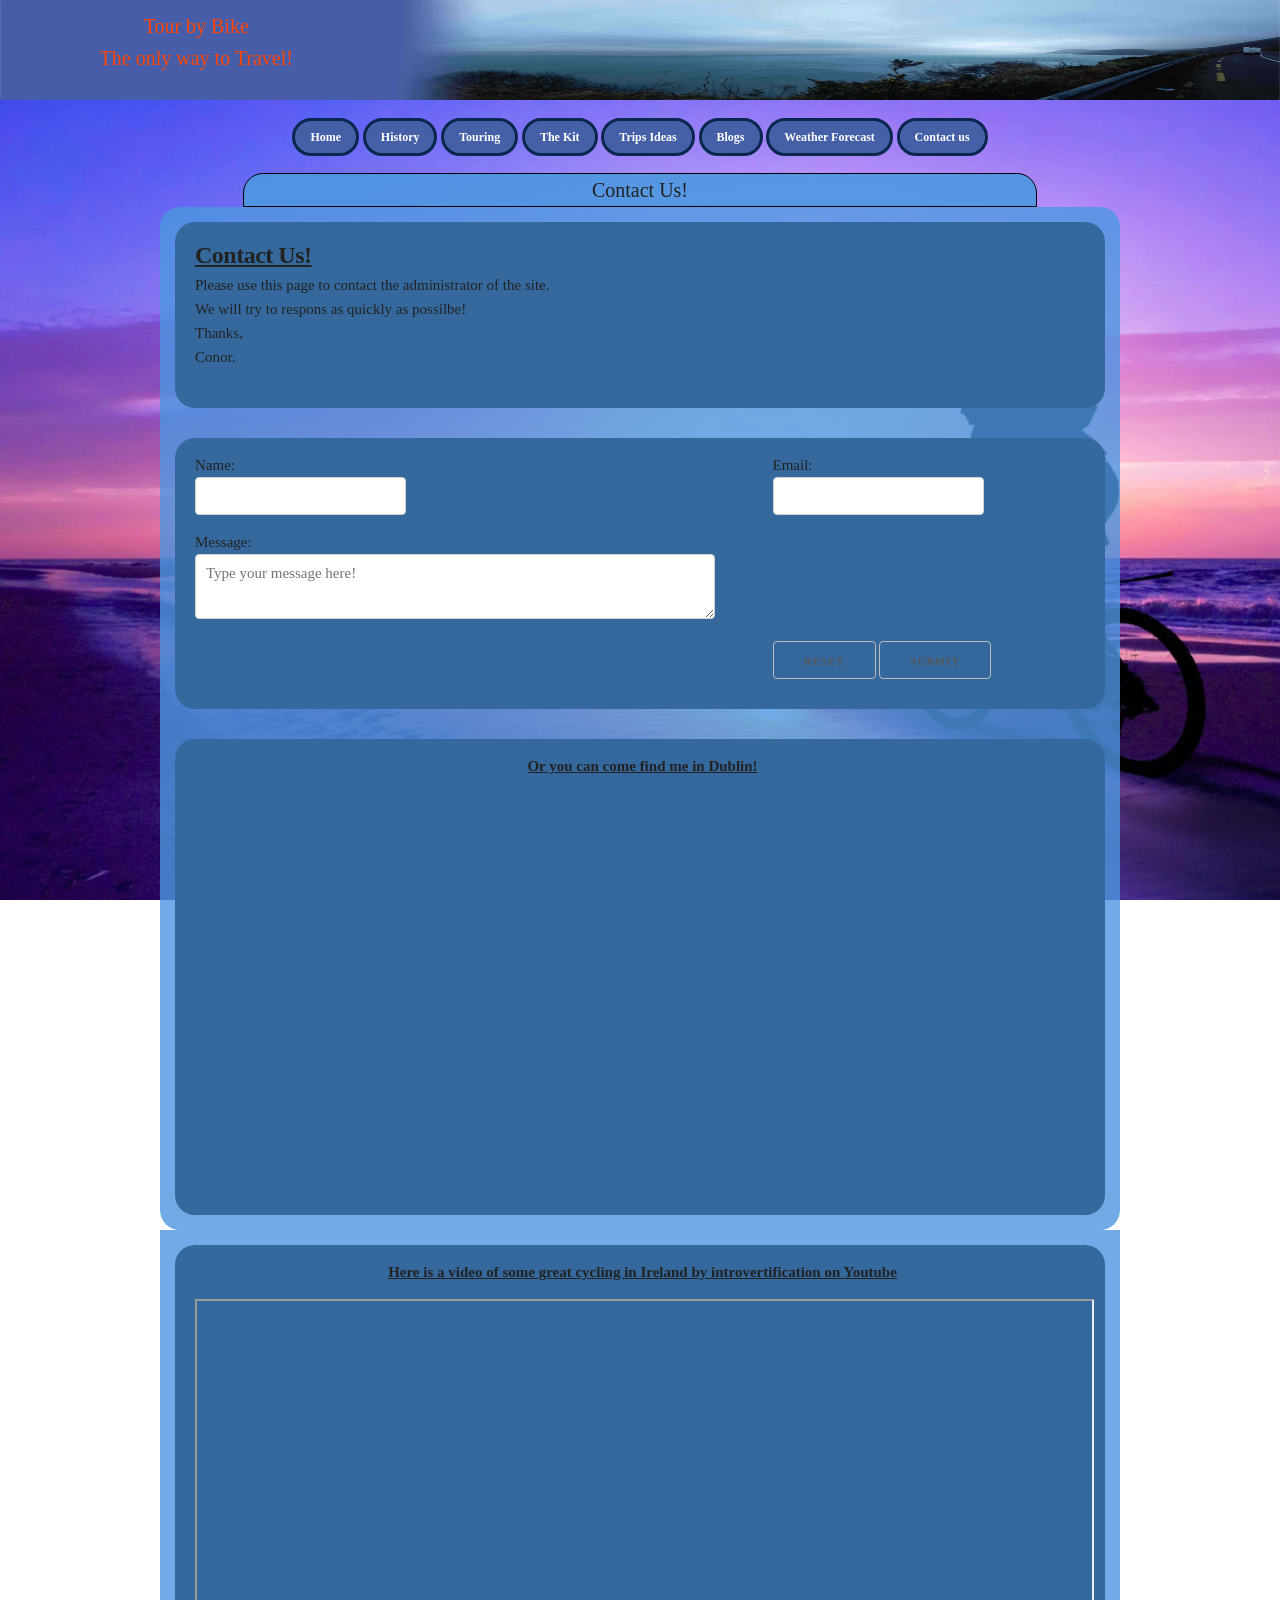
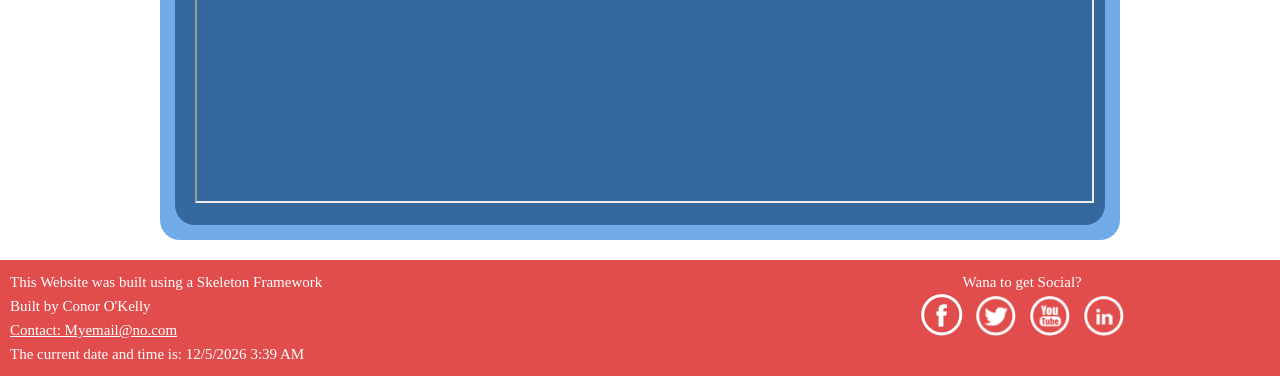
<file: Site/w/contact.html>
<!DOCTYPE html>
<html lang="en">
    <head>

  <!-- Basic Page Needs
  –––––––––––––––––––––––––––––––––––––––––––––––––– -->
        <meta charset="utf-8">
        <title>Contact US</title>
        <meta name="Contact Us" content="">
        <meta name="Conor O'Kelly" content="">

  <!-- Mobile Specific Metas
  –––––––––––––––––––––––––––––––––––––––––––––––––– -->
        <meta name="viewport" content="width=device-width, initial-scale=1">

      <!-- FONT
      –––––––––––––––––––––––––––––––––––––––––––––––––– -->
        <link href="//fonts.googleapis.com/css?family=Raleway:400,300,600" rel="stylesheet" type="text/css">

      <!-- CSS
      –––––––––––––––––––––––––––––––––––––––––––––––––– -->
        <link rel="stylesheet" href="../css/normalize.css" type="text/css">
        <link rel="stylesheet" href="../css/skeleton.css"  type="text/css">
        <link rel="stylesheet" href="../css/styles.css" type="text/css">

    <!-- JavaScript
      –––––––––––––––––––––––––––––––––––––––––––––––––– -->
    
        
      <!-- Icon
      –––––––––––––––––––––––––––––––––––––––––––––––––– -->
        <link rel="icon" type="image/png" href="../images/Icon.jpg">
    </head>
    
    <body class="contact">

  <!-- Primary Page Layout  –––––––––––––––––––––––––––––––––––––––––––––––––– -->
        <div class="container banner">        
            <div class="row"> <!-- Banner -->
                <div class="four columns banner_text" >
                    <section class="center">
                        Tour by Bike <br>
                        The only way to Travel!
                    </section>
                </div>
            </div> <!-- Banner end -->
        </div>
    
        <div class="container nav"><!-- Nav -->  
            
            <div class="row"> 
                <div class="twelve columns"> 
                    <nav>
                        <ul>
                            <li> <a href="../index.html">Home</a></li>
                            <li><a href="history%20of%20cycling.html">History</a>
                                <ul class="menu">
                                    <li><a href="history%20of%20cycling.html">History of Cycling</a></li>
<!--                                    <li><a href="w/history%20of%20the%20bike.html">History of the Bike</a></li>-->
                                </ul></li>
                            <li><a  href="what%20is%20touring.html">Touring</a>
                                <ul>
                                    <li><a href="what%20is%20touring.html">What is Toruing</a></li>
<!--                                    <li><a href="w/how%20to%20tour.html">How to Tour</a></li>-->
                                </ul></li>
                            
                            <li><a href="the%20kit.html">The Kit</a>
                                <ul>
<!--
                                    <li><a href="w/light%20weight%20kit.html">Light Weight Kit</a></li>
                                    <li><a href="w/medium%20weight%20kit.html">Medium Weight Kit</a></li>
                                    <li><a href="w/heavy%20weight%20kit.html">Heavy Weight Kit</a></li>
-->
                                </ul></li>
                            
                            <li><a href="trip%20ideas.html">Trips Ideas</a>
                                <ul>
                                    <li><a href="cycle%20ireland.html">Cycle Ireland</a></li>
                                    <li><a href="cycle%20europe.html">Cycle Europe</a></li>
                                    <li><a href="cycle%20america.html">Cycle America</a></li>
<!--                                    <li><a href="w/cycle%20aisa.html">Cycle Aisa</a></li>-->
                                </ul></li>
                            
                            <li> <a href="blogs.html">Blogs</a></li>
                            <li> <a href="../forecaster.html">Weather Forecast</a></li>
                            <li> <a href="contact.html">Contact us</a></li>
                        </ul>
                        
                        <div class="mobile_nav">
                            <select onchange="if (this.value) window.location.href=this.value">
                                <option value="" selected="selected">Menu</option> 
                                <option value="index.html">Home</option> 
                                <option value="history%20of%20cycling.html">History</option>
                                <option value="history%20of%20cycling.html">-History of Cycling</option>
<!--                                <option value="w/history%20of%20the%20bike.html">-History of the Bike</option>-->
                                <option value="what%20is%20touring.html">Touring</option>
                                <option value="what%20is%20touring.html">-What is touring</option> 
<!--                                <option value="w/how%20to%20tour.html">-How to tour</option> -->
                                <option value="the%20kit.html">The kit</option>
<!--
                                <option value="w/light%20weight%20kit.html">-Light weight kit</option>
                                <option value="w/medium%20weight%20kit.html">-Medium weight kit</option> 
                                <option value="w/heavy%20weight%20kit.html">-Heavy weight kit</option>
-->
                                <option value="trip%20ideas.html">Trip Ideas</option>
                                <option value="cycle%20ireland.html">-Cycle Ireland</option> 
                                <option value="cycle%20europe.html">-Cycle Europe</option> 
                                <option value="cycle%20america.html">-Cycle America</option> 
<!--                                <option value="w/cycle%20aisa.html">-Cycle Aisa</option> -->
                                <option value="blogs.html">Blogs</option>
                                <option value="../forecaster.html">Weather Forecast</option>
                                <option value="contact.html">Contact Us</option>
                            </select>
                        </div>
                    </nav>
                </div>
            </div>
        </div><!-- Nav end -->        
    
          
       
        <div class="container main"> <!-- Main content section -->   
            <div class="row"> <!-- Header row -->  
                <div class="offset-by-one ten columns main_header"> <!-- All to be offxet by one -->  
                    <section>
                        Contact Us!
                    </section>
                </div>
            </div> <!-- Header row end -->
            
            <div class="row main_row1"> <!-- First row -->
                <div class="twelve columns">
                    <section class="main_box_center">
                        <div class="box_back">
                            <h5 class="bold_lined">Contact Us!</h5>
                        
                        Please use this page to contact the administrator of the site.<br>
                        We will try to respons as quickly as possilbe!
                        <br>
                        Thanks,<br>
                        Conor.
                        <br><br>
                        </div>
                    </section>
                </div>
            </div> <!-- First row end -->
            
            <div class="row main_row2"> <!-- Second row -->
                <div class="twelve columns">
                    <section class="main_box_center">
                        <div class="box_back">
                            <form action="MAILTO:c10305243@dit.ie">
                                <table style="width:100%;">
                                    <tr class="spaced">
                                        <td>
                                            Name:<br>
                                            <input type="text" name="name">
                                        </td>
                                        <td>
                                            Email:<br>
                                            <input type="text" name="email">
                                        </td>
                                    </tr>
                                    <tr class="spaced">
                                        <td>
                                            Message:<br>
                                            
                                            <textarea class="text_area" name="message" placeholder="Type your message here!" rows="8" cols="40"></textarea> 
                                        </td>
                                        <td></td>
                                    </tr>
                                    <tr class="spaced">
                                        <td></td>
                                        <td>
                                            <button type="reset">Reset</button>
                                            <button type="submit">Submit</button>
                                        </td>
                                    </tr>
                                </table> 
                            </form>
                        </div>
                    </section>
                </div>
            </div> <!-- Second row end -->
            
            <div class="row main_row3"> <!-- Third row -->
                <div class="tweleve columns">
                    <section class="main_box_center">
                        <div class="box_back center">
                            <p class="bold_lined">Or you can come find me in Dublin!</p>
                    <!--    Script copied from Google Maps     -->
                    <iframe src="https://www.google.com/maps/embed?pb=!1m18!1m12!1m3!1d152515.69312067638!2d-6.251694999999978!3d53.324320099999994!2m3!1f0!2f0!3f0!3m2!1i1024!2i768!4f13.1!3m3!1m2!1s0x48670e80ea27ac2f%3A0xa00c7a9973171a0!2sDublin!5e0!3m2!1sen!2sie!4v1429736274097" width=85% height="400" style="border:0"></iframe>
                    
                        </div>
                    </section>
                </div>
            </div> <!-- Third row end -->
        
                    <div class="row main_row3"> <!-- Fourth row -->
                <div class="tweleve columns">
                    <section class="main_box_center">
                        <div class="box_back center">
                            <p class="bold_lined">Here is a video of some great cycling in Ireland by introvertification on Youtube</p>
                        <!--    Script copied from Youtube     -->
                        <iframe width="100%" height="500" src="https://www.youtube.com/embed/LQiie_Sfuo8" allowfullscreen></iframe>
                    
                        </div>
                    </section>
                </div>
            </div> <!-- Fourth row end -->

        </div> <!-- Main content section -->  

        <div class="container footer"> <!-- Footer -->
            <div class="row">
                <div class="seven columns">
                    <footer class="small_footer">
                        This Website was built using a Skeleton Framework
                        <br> Built by Conor O'Kelly
                        <br> <a class="email" href="mailto:C10305243@dit.ie">Contact: Myemail@no.com</a>
                        <section>The current date and time is:  
                            <script type="text/javascript">
                            var currentDate = new Date()
                            var month = currentDate.getMonth() + 1
                            var day = currentDate.getDate()
                            var year = currentDate.getFullYear()
                            document.write(month + "/" + day + "/" + year)
                            </script>
                            <script type="text/javascript">
                                var currentTime = new Date()
                                var hour = currentTime.getHours()
                                var minute = currentTime.getMinutes()
                                if (minute < 10 ){ 
                                    minute = "0" + minute
                                }
                                document.write(hour + ":" + minute)
                                if (hour > 11 ){ 
                                    document.write(" PM")
                                } else {
                                    document.write(" AM")
                                }
                                
                            </script>
                            </section>
                    </footer>
                </div>
                
                <div class="five columns">
                    <section class="center">
                        <div class="social small_social">
                        Wana to get Social? <br>
                            <a href="https://www.facebook.com/bicycletouring" target="_blank"><span> <img src="../images/Social/facebook42.jpg" class="rotate" title="Facebook link" alt="link"></span></a>
                            <a href="https://twitter.com/hashtag/cycletouring" target="_blank"><span> <img src="../images/Social/twitter42.png" class="rotate" title="Twitter link" height="40" width="40" alt="link"></span></a>
                            <a href="https://www.youtube.com/user/globalcyclingnetwork" target="_blank"><span> <img src="../images/Social/youtube42.png" class="rotate" title="Youtube link" height="40" width="40" alt="link"></span></a>
                            <a href="https://ie.linkedin.com/pub/conor-o-kelly/68/a67/658" target="_blank"><span> <img src="../images/Social/linkedin42.png" class="rotate" title="LinkedIn link" height="40" width="40" alt="link"></span></a>
                        </div>
                    </section>
                </div>
            </div>
        </div><!-- Footer end -->


        
     <!-- JavaScript –––––––––––––––––––––––––––––––––––––––––––––––––– -->  
        
    

    <!-- End Document –––––––––––––––––––––––––––––––––––––––––––––––––– -->
    </body>
</html>
</file>
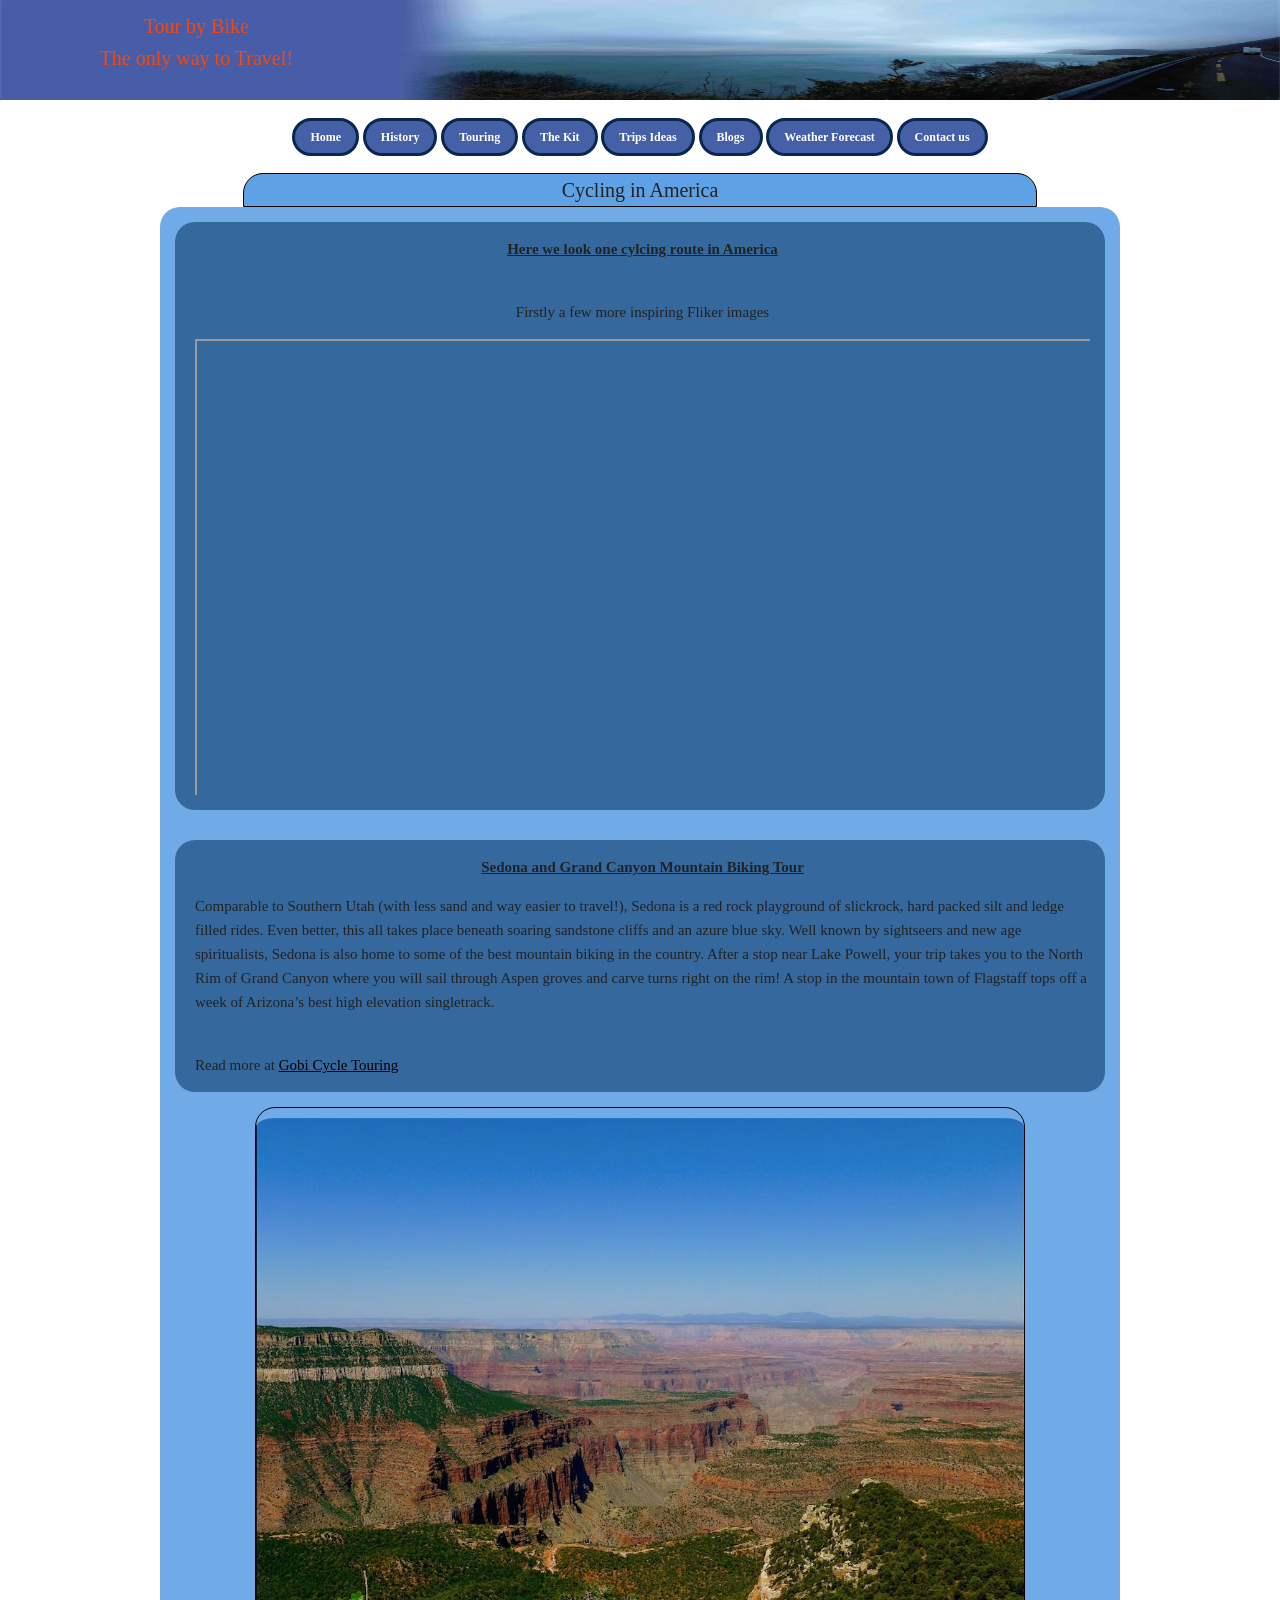
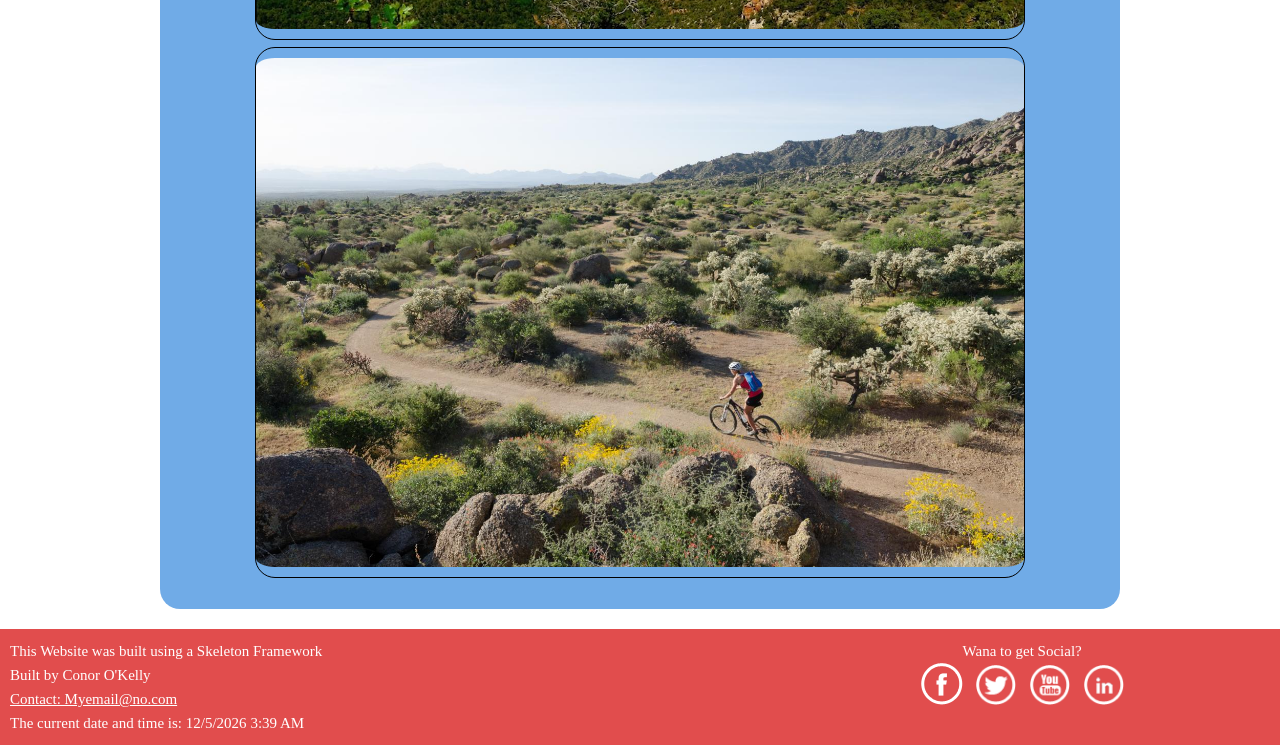
<file: Site/w/cycle america.html>
<!DOCTYPE html>
<html lang="en">
    <head>

  <!-- Basic Page Needs
  –––––––––––––––––––––––––––––––––––––––––––––––––– -->
        <meta charset="utf-8">
        <title>Cycle America</title>
        <meta name="Cycle America" content="">
        <meta name="Conor O'Kelly" content="">

  <!-- Mobile Specific Metas
  –––––––––––––––––––––––––––––––––––––––––––––––––– -->
        <meta name="viewport" content="width=device-width, initial-scale=1">

      <!-- FONT
      –––––––––––––––––––––––––––––––––––––––––––––––––– -->
        <link href="//fonts.googleapis.com/css?family=Raleway:400,300,600" rel="stylesheet" type="text/css">

      <!-- CSS
      –––––––––––––––––––––––––––––––––––––––––––––––––– -->
        <link rel="stylesheet" href="../css/normalize.css" type="text/css">
        <link rel="stylesheet" href="../css/skeleton.css"  type="text/css">
        <link rel="stylesheet" href="../css/styles.css" type="text/css">

    <!-- JavaScript
      –––––––––––––––––––––––––––––––––––––––––––––––––– -->
    
        
      <!-- Icon
      –––––––––––––––––––––––––––––––––––––––––––––––––– -->
        <link rel="icon" type="image/png" href="../images/Icon.jpg">
    </head>
    
<!--    <body class="america">-->

  <!-- Primary Page Layout  –––––––––––––––––––––––––––––––––––––––––––––––––– -->
        <div class="container banner">        
            <div class="row"> <!-- Banner -->
                <div class="four columns banner_text" >
                    <section class="center">
                        Tour by Bike <br>
                        The only way to Travel!
                    </section>
                </div>
            </div> <!-- Banner end -->
        </div>
        <div class="container nav"><!-- Nav -->  
            
            <div class="row"> 
                <div class="twelve columns"> 
                    <nav>
                        <ul>
                            <li> <a href="../index.html">Home</a></li>
                            <li><a href="history%20of%20cycling.html">History</a>
                                <ul class="menu">
                                    <li><a href="history%20of%20cycling.html">History of Cycling</a></li>
<!--                                    <li><a href="w/history%20of%20the%20bike.html">History of the Bike</a></li>-->
                                </ul></li>
                            <li><a  href="what%20is%20touring.html">Touring</a>
                                <ul>
                                    <li><a href="what%20is%20touring.html">What is Toruing</a></li>
<!--                                    <li><a href="w/how%20to%20tour.html">How to Tour</a></li>-->
                                </ul></li>
                            
                            <li><a href="the%20kit.html">The Kit</a>
                                <ul>
<!--
                                    <li><a href="w/light%20weight%20kit.html">Light Weight Kit</a></li>
                                    <li><a href="w/medium%20weight%20kit.html">Medium Weight Kit</a></li>
                                    <li><a href="w/heavy%20weight%20kit.html">Heavy Weight Kit</a></li>
-->
                                </ul></li>
                            
                            <li><a href="trip%20ideas.html">Trips Ideas</a>
                                <ul>
                                    <li><a href="cycle%20ireland.html">Cycle Ireland</a></li>
                                    <li><a href="cycle%20europe.html">Cycle Europe</a></li>
                                    <li><a href="cycle%20america.html">Cycle America</a></li>
<!--                                    <li><a href="w/cycle%20aisa.html">Cycle Aisa</a></li>-->
                                </ul></li>
                            
                            <li> <a href="blogs.html">Blogs</a></li>
                            <li> <a href="../forecaster.html">Weather Forecast</a></li>
                            <li> <a href="contact.html">Contact us</a></li>
                        </ul>
                        
                        <div class="mobile_nav">
                            <select onchange="if (this.value) window.location.href=this.value">
                                <option value="" selected="selected">Menu</option> 
                                <option value="index.html">Home</option> 
                                <option value="history%20of%20cycling.html">History</option>
                                <option value="history%20of%20cycling.html">-History of Cycling</option>
<!--                                <option value="w/history%20of%20the%20bike.html">-History of the Bike</option>-->
                                <option value="what%20is%20touring.html">Touring</option>
                                <option value="what%20is%20touring.html">-What is touring</option> 
<!--                                <option value="w/how%20to%20tour.html">-How to tour</option> -->
                                <option value="the%20kit.html">The kit</option>
<!--
                                <option value="w/light%20weight%20kit.html">-Light weight kit</option>
                                <option value="w/medium%20weight%20kit.html">-Medium weight kit</option> 
                                <option value="w/heavy%20weight%20kit.html">-Heavy weight kit</option>
-->
                                <option value="trip%20ideas.html">Trip Ideas</option>
                                <option value="cycle%20ireland.html">-Cycle Ireland</option> 
                                <option value="cycle%20europe.html">-Cycle Europe</option> 
                                <option value="cycle%20america.html">-Cycle America</option> 
<!--                                <option value="w/cycle%20aisa.html">-Cycle Aisa</option> -->
                                <option value="blogs.html">Blogs</option>
                                <option value="../forecaster.html">Weather Forecast</option>
                                <option value="contact.html">Contact Us</option>
                            </select>
                        </div>
                    </nav>
                </div>
            </div>
        </div><!-- Nav end -->        
    
         
        <div class="container main"> <!-- Main content section -->   
            <div class="row"> <!-- Header row -->  
                <div class="offset-by-one ten columns main_header"> <!-- All to be offxet by one -->  
                    <section>
                        Cycling in America
                    </section>
                </div>
            </div> <!-- Header row end -->
            
            <div class="row main_row1"> <!-- First row -->
                <div class="tweleve columns">
                   <section class="main_box_center">
                        <div class="box_back">
                            <p class="bold_lined center">Here we look one cylcing route in America</p><br>
                            <p class="center">Firstly a few more inspiring Fliker images</p>
                            <!--    Script copied from Fliker     -->
                            <div style='position: relative; padding-bottom: 51%; height: 0; overflow: hidden;'><iframe id='iframe' src='http://flickrit.com/slideshowholder.php?height=50&size=big&speed=4.5&count=100&group=43868879@N00&trans=1&theme=1&thumbnails=0&transition=0&layoutType=responsive&sort=0' style='width:100%; height:100%; position: absolute; top:0; left:0;' ></iframe></div>
                            

                        </div>
                    </section>
                </div>
            </div> <!-- First row end -->
            
            <div class="row main_row2"> <!-- Second row -->
                <div class="tweleve columns">
                    <section class="main_box_center">
                        <div class="box_back">
                            <p class="bold_lined center">Sedona and Grand Canyon Mountain Biking Tour</p>
                            <p>Comparable to Southern Utah (with less sand and way easier to travel!), Sedona is a red rock playground of slickrock, hard packed silt and ledge filled rides. Even better, this all takes place beneath soaring sandstone cliffs and an azure blue sky. Well known by sightseers and new age spiritualists, Sedona is also home to some of the best mountain biking in the country. After a stop near Lake Powell, your trip takes you to the North Rim of Grand Canyon where you will sail through Aspen groves and carve turns right on the rim! A stop in the mountain town of Flagstaff tops off a week of Arizona’s best high elevation singletrack.</p>
                            <br> Read more at <a href="http://www.gobicycletouring.com/sedona-grand-canyon-mountain-biking-tour-summer-self-guided/">Gobi Cycle Touring</a>
                        </div>
                    </section>
                </div>
            </div> <!-- Second row end -->
            
            <div class="row main_row2"> <!-- Third row -->
                <div class="tweleve columns center">
                    <img class="img_fit_round trip_image" src="../images/America/trip%202.jpg" alt="Picture of grand Canyon 1">
                </div>
            </div> <!-- Third row end -->

            <div class="row main_row3"> <!-- Forth row -->
                <div class="tweleve columns center">
                    <img class="img_fit_round center trip_image" src="../images/America/trip%201.jpg" alt="Picture of grand canyon 2">
                    <br><br>
                </div>
                
            </div> <!-- Forth row end -->
            
        </div> <!-- Main content section -->  

        <div class="container footer"> <!-- Footer -->
            <div class="row">
                <div class="seven columns">
                    <footer class="small_footer">
                        This Website was built using a Skeleton Framework
                        <br> Built by Conor O'Kelly
                        <br> <a class="email" href="mailto:C10305243@dit.ie">Contact: Myemail@no.com</a>
                        <section>The current date and time is:  
                            <script type="text/javascript">
                            var currentDate = new Date()
                            var month = currentDate.getMonth() + 1
                            var day = currentDate.getDate()
                            var year = currentDate.getFullYear()
                            document.write(month + "/" + day + "/" + year)
                            </script>
                            <script type="text/javascript">
                                var currentTime = new Date()
                                var hour = currentTime.getHours()
                                var minute = currentTime.getMinutes()
                                if (minute < 10 ){ 
                                    minute = "0" + minute
                                }
                                document.write(hour + ":" + minute)
                                if (hour > 11 ){ 
                                    document.write(" PM")
                                } else {
                                    document.write(" AM")
                                }
                                
                            </script>
                            </section>
                    </footer>
                </div>
                
                <div class="five columns">
                    <section class="center">
                        <div class="social small_social">
                        Wana to get Social? <br>
                            <a href="https://www.facebook.com/bicycletouring" target="_blank"><span> <img src="../images/Social/facebook42.jpg" class="rotate" title="Facebook link" alt="link"></span></a>
                            <a href="https://twitter.com/hashtag/cycletouring" target="_blank"><span> <img src="../images/Social/twitter42.png" class="rotate" title="Twitter link" height="40" width="40" alt="link"></span></a>
                            <a href="https://www.youtube.com/user/globalcyclingnetwork" target="_blank"><span> <img src="../images/Social/youtube42.png" class="rotate" title="Youtube link" height="40" width="40" alt="link"></span></a>
                            <a href="https://ie.linkedin.com/pub/conor-o-kelly/68/a67/658" target="_blank"><span> <img src="../images/Social/linkedin42.png" class="rotate" title="LinkedIn link" height="40" width="40" alt="link"></span></a>
                        </div>
                    </section>
                </div>
            </div>
        </div><!-- Footer end -->

        
     <!-- JavaScript –––––––––––––––––––––––––––––––––––––––––––––––––– -->  
        
    

    <!-- End Document –––––––––––––––––––––––––––––––––––––––––––––––––– -->
    </body>
</html>
</file>
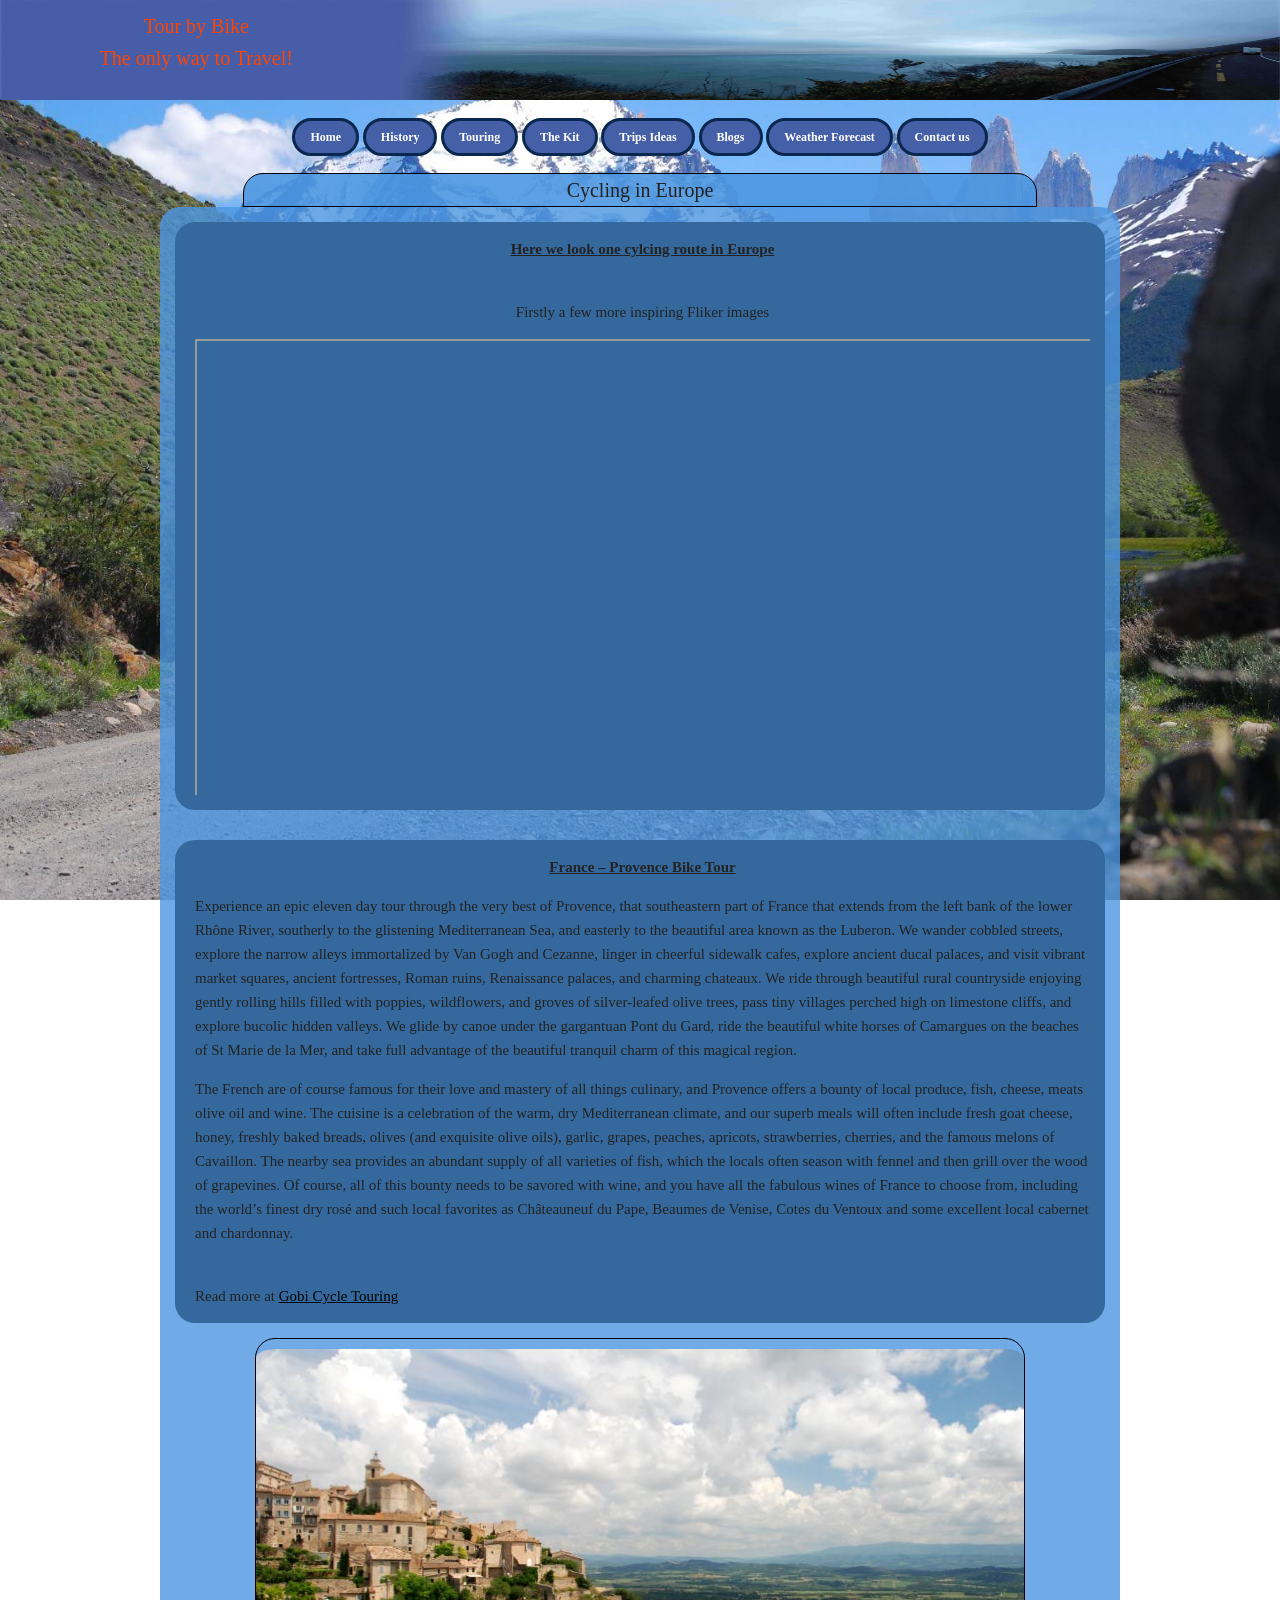
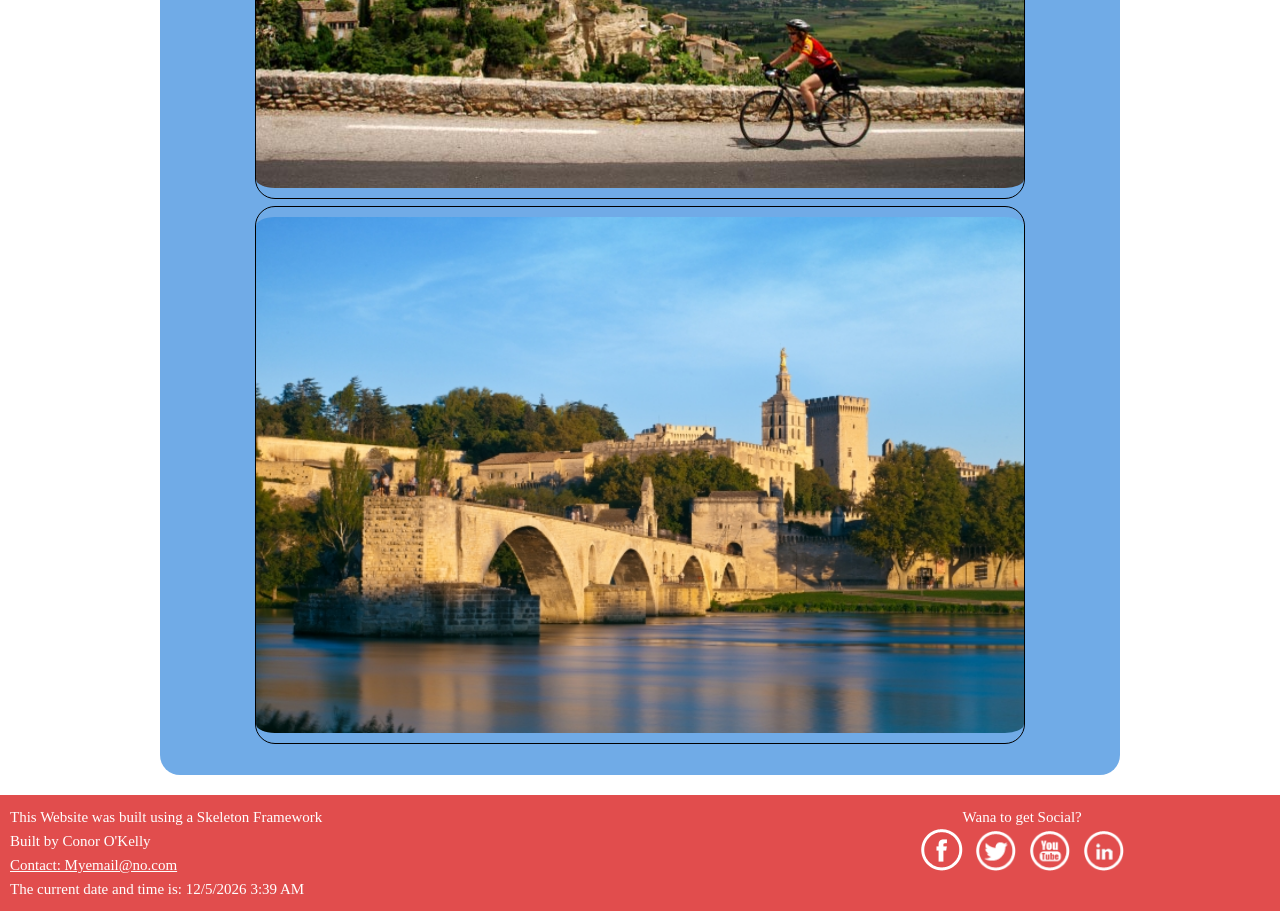
<file: Site/w/cycle europe.html>
<!DOCTYPE html>
<html lang="en">
    <head>

  <!-- Basic Page Needs
  –––––––––––––––––––––––––––––––––––––––––––––––––– -->
        <meta charset="utf-8">
        <title>Cycle Europe</title>
        <meta name="Cycle Europe" content="">
        <meta name="Conor O'Kelly" content="">

  <!-- Mobile Specific Metas
  –––––––––––––––––––––––––––––––––––––––––––––––––– -->
        <meta name="viewport" content="width=device-width, initial-scale=1">

      <!-- FONT
      –––––––––––––––––––––––––––––––––––––––––––––––––– -->
        <link href="//fonts.googleapis.com/css?family=Raleway:400,300,600" rel="stylesheet" type="text/css">

      <!-- CSS
      –––––––––––––––––––––––––––––––––––––––––––––––––– -->
        <link rel="stylesheet" href="../css/normalize.css" type="text/css">
        <link rel="stylesheet" href="../css/skeleton.css"  type="text/css">
        <link rel="stylesheet" href="../css/styles.css" type="text/css">

    <!-- JavaScript
      –––––––––––––––––––––––––––––––––––––––––––––––––– -->
    
        
      <!-- Icon
      –––––––––––––––––––––––––––––––––––––––––––––––––– -->
        <link rel="icon" type="image/png" href="../images/Icon.jpg">
    </head>
    
    <body class="europe">

  <!-- Primary Page Layout  –––––––––––––––––––––––––––––––––––––––––––––––––– -->
        <div class="container banner">        
            <div class="row"> <!-- Banner -->
                <div class="four columns banner_text" >
                    <section class="center">
                        Tour by Bike <br>
                        The only way to Travel!
                    </section>
                </div>
            </div> <!-- Banner end -->
        </div>
    
        <div class="container nav"><!-- Nav -->  
            
            <div class="row"> 
                <div class="twelve columns"> 
                    <nav>
                        <ul>
                            <li> <a href="../index.html">Home</a></li>
                            <li><a href="history%20of%20cycling.html">History</a>
                                <ul class="menu">
                                    <li><a href="history%20of%20cycling.html">History of Cycling</a></li>
<!--                                    <li><a href="w/history%20of%20the%20bike.html">History of the Bike</a></li>-->
                                </ul></li>
                            <li><a  href="what%20is%20touring.html">Touring</a>
                                <ul>
                                    <li><a href="what%20is%20touring.html">What is Toruing</a></li>
<!--                                    <li><a href="w/how%20to%20tour.html">How to Tour</a></li>-->
                                </ul></li>
                            
                            <li><a href="the%20kit.html">The Kit</a>
                                <ul>
<!--
                                    <li><a href="w/light%20weight%20kit.html">Light Weight Kit</a></li>
                                    <li><a href="w/medium%20weight%20kit.html">Medium Weight Kit</a></li>
                                    <li><a href="w/heavy%20weight%20kit.html">Heavy Weight Kit</a></li>
-->
                                </ul></li>
                            
                            <li><a href="trip%20ideas.html">Trips Ideas</a>
                                <ul>
                                    <li><a href="cycle%20ireland.html">Cycle Ireland</a></li>
                                    <li><a href="cycle%20europe.html">Cycle Europe</a></li>
                                    <li><a href="cycle%20america.html">Cycle America</a></li>
<!--                                    <li><a href="w/cycle%20aisa.html">Cycle Aisa</a></li>-->
                                </ul></li>
                            
                            <li> <a href="blogs.html">Blogs</a></li>
                            <li> <a href="../forecaster.html">Weather Forecast</a></li>
                            <li> <a href="contact.html">Contact us</a></li>
                        </ul>
                        
                        <div class="mobile_nav">
                            <select onchange="if (this.value) window.location.href=this.value">
                                <option value="" selected="selected">Menu</option> 
                                <option value="index.html">Home</option> 
                                <option value="history%20of%20cycling.html">History</option>
                                <option value="history%20of%20cycling.html">-History of Cycling</option>
<!--                                <option value="w/history%20of%20the%20bike.html">-History of the Bike</option>-->
                                <option value="what%20is%20touring.html">Touring</option>
                                <option value="what%20is%20touring.html">-What is touring</option> 
<!--                                <option value="w/how%20to%20tour.html">-How to tour</option> -->
                                <option value="the%20kit.html">The kit</option>
<!--
                                <option value="w/light%20weight%20kit.html">-Light weight kit</option>
                                <option value="w/medium%20weight%20kit.html">-Medium weight kit</option> 
                                <option value="w/heavy%20weight%20kit.html">-Heavy weight kit</option>
-->
                                <option value="trip%20ideas.html">Trip Ideas</option>
                                <option value="cycle%20ireland.html">-Cycle Ireland</option> 
                                <option value="cycle%20europe.html">-Cycle Europe</option> 
                                <option value="cycle%20america.html">-Cycle America</option> 
<!--                                <option value="w/cycle%20aisa.html">-Cycle Aisa</option> -->
                                <option value="blogs.html">Blogs</option>
                                <option value="../forecaster.html">Weather Forecast</option>
                                <option value="contact.html">Contact Us</option>
                            </select>
                        </div>
                    </nav>
                </div>
            </div>
        </div><!-- Nav end -->        
    
              
        <div class="container main"> <!-- Main content section -->   
            <div class="row"> <!-- Header row -->  
                <div class="offset-by-one ten columns main_header"> <!-- All to be offxet by one -->  
                    <section>
                        Cycling in Europe
                    </section>
                </div>
            </div> <!-- Header row end -->
            
            <div class="row main_row1"> <!-- First row -->
                <div class="tweleve columns">
                   <section class="main_box_center">
                        <div class="box_back">
                            <p class="bold_lined center">Here we look one cylcing route in Europe</p><br>
                            <p class="center">Firstly a few more inspiring Fliker images</p>
                            <!--    Script copied from Fliker     -->
                           <div style='position: relative; padding-bottom: 51%; height: 0; overflow: hidden;'><iframe id='iframe' src='http://flickrit.com/slideshowholder.php?height=50&size=big&group=52559897@N00&trans=1&theme=1&thumbnails=0&transition=0&layoutType=responsive&sort=0' style='width:100%; height:100%; position: absolute; top:0; left:0;' ></iframe></div>

                        </div>
                    </section>
                </div>
            </div> <!-- First row end -->
            
            <div class="row main_row2"> <!-- Second row -->
                <div class="tweleve columns">
                    <section class="main_box_center">
                        <div class="box_back">
                            <p class="bold_lined center">France – Provence Bike Tour</p>
                            <p>Experience an epic eleven day tour through the very best of Provence, that southeastern part of France that extends from the left bank of the lower Rhône River, southerly to the glistening Mediterranean Sea, and easterly to the beautiful area known as the Luberon. We wander cobbled streets, explore the narrow alleys immortalized by Van Gogh and Cezanne, linger in cheerful sidewalk cafes, explore ancient ducal palaces, and visit vibrant market squares, ancient fortresses, Roman ruins, Renaissance palaces, and charming chateaux. We ride through beautiful rural countryside enjoying gently rolling hills filled with poppies, wildflowers, and groves of silver-leafed olive trees, pass tiny villages perched high on limestone cliffs, and explore bucolic hidden valleys. We glide by canoe under the gargantuan Pont du Gard, ride the beautiful white horses of Camargues on the beaches of St Marie de la Mer, and take full advantage of the beautiful tranquil charm of this magical region.</p>

<p>The French are of course famous for their love and mastery of all things culinary, and Provence offers a bounty of local produce, fish, cheese, meats olive oil and wine. The cuisine is a celebration of the warm, dry Mediterranean climate, and our superb meals will often include fresh goat cheese, honey, freshly baked breads, olives (and exquisite olive oils), garlic, grapes, peaches, apricots, strawberries, cherries, and the famous melons of Cavaillon. The nearby sea provides an abundant supply of all varieties of fish, which the locals often season with fennel and then grill over the wood of grapevines. Of course, all of this bounty needs to be savored with wine, and you have all the fabulous wines of France to choose from, including the world’s finest dry rosé and such local favorites as Châteauneuf du Pape, Beaumes de Venise, Cotes du Ventoux and some excellent local cabernet and chardonnay.</p>
                            <br> Read more at <a href="http://www.gobicycletouring.com/france-provence-bike-tour/">Gobi Cycle Touring</a>
                        </div>
                    </section>
                </div>
            </div> <!-- Second row end -->
            
            <div class="row main_row2"> <!-- Third row -->
                <div class="tweleve columns center">
                    <img class="img_fit_round trip_image" src="../images/Europe/BPTI-provence-biking-6.jpg" alt="Pciture of Conamara">
                </div>
            </div> <!-- Third row end -->

            <div class="row main_row3"> <!-- Forth row -->
                <div class="tweleve columns center">
                    <img class="img_fit_round center trip_image" src="../images/Europe/timthumb.jpg" alt="conamara way route map">
                    <br><br>
                </div>
                
            </div> <!-- Forth row end -->
        
        </div> <!-- Main content section -->  

        <div class="container footer"> <!-- Footer -->
            <div class="row">
                <div class="seven columns">
                    <footer class="small_footer">
                        This Website was built using a Skeleton Framework
                        <br> Built by Conor O'Kelly
                        <br> <a class="email" href="mailto:C10305243@dit.ie">Contact: Myemail@no.com</a>
                        <section>The current date and time is:  
                            <script type="text/javascript">
                            var currentDate = new Date()
                            var month = currentDate.getMonth() + 1
                            var day = currentDate.getDate()
                            var year = currentDate.getFullYear()
                            document.write(month + "/" + day + "/" + year)
                            </script>
                            <script type="text/javascript">
                                var currentTime = new Date()
                                var hour = currentTime.getHours()
                                var minute = currentTime.getMinutes()
                                if (minute < 10 ){ 
                                    minute = "0" + minute
                                }
                                document.write(hour + ":" + minute)
                                if (hour > 11 ){ 
                                    document.write(" PM")
                                } else {
                                    document.write(" AM")
                                }
                                
                            </script>
                            </section>
                    </footer>
                </div>
                
                <div class="five columns">
                    <section class="center">
                        <div class="social small_social">
                        Wana to get Social? <br>
                            <a href="https://www.facebook.com/bicycletouring" target="_blank"><span> <img src="../images/Social/facebook42.jpg" class="rotate" title="Facebook link" alt="link"></span></a>
                            <a href="https://twitter.com/hashtag/cycletouring" target="_blank"><span> <img src="../images/Social/twitter42.png" class="rotate" title="Twitter link" height="40" width="40" alt="link"></span></a>
                            <a href="https://www.youtube.com/user/globalcyclingnetwork" target="_blank"><span> <img src="../images/Social/youtube42.png" class="rotate" title="Youtube link" height="40" width="40" alt="link"></span></a>
                            <a href="https://ie.linkedin.com/pub/conor-o-kelly/68/a67/658" target="_blank"><span> <img src="../images/Social/linkedin42.png" class="rotate" title="LinkedIn link" height="40" width="40" alt="link"></span></a>
                        </div>
                    </section>
                </div>
            </div>
        </div><!-- Footer end -->


        
     <!-- JavaScript –––––––––––––––––––––––––––––––––––––––––––––––––– -->  
        
    

    <!-- End Document –––––––––––––––––––––––––––––––––––––––––––––––––– -->
    </body>
</html>
</file>
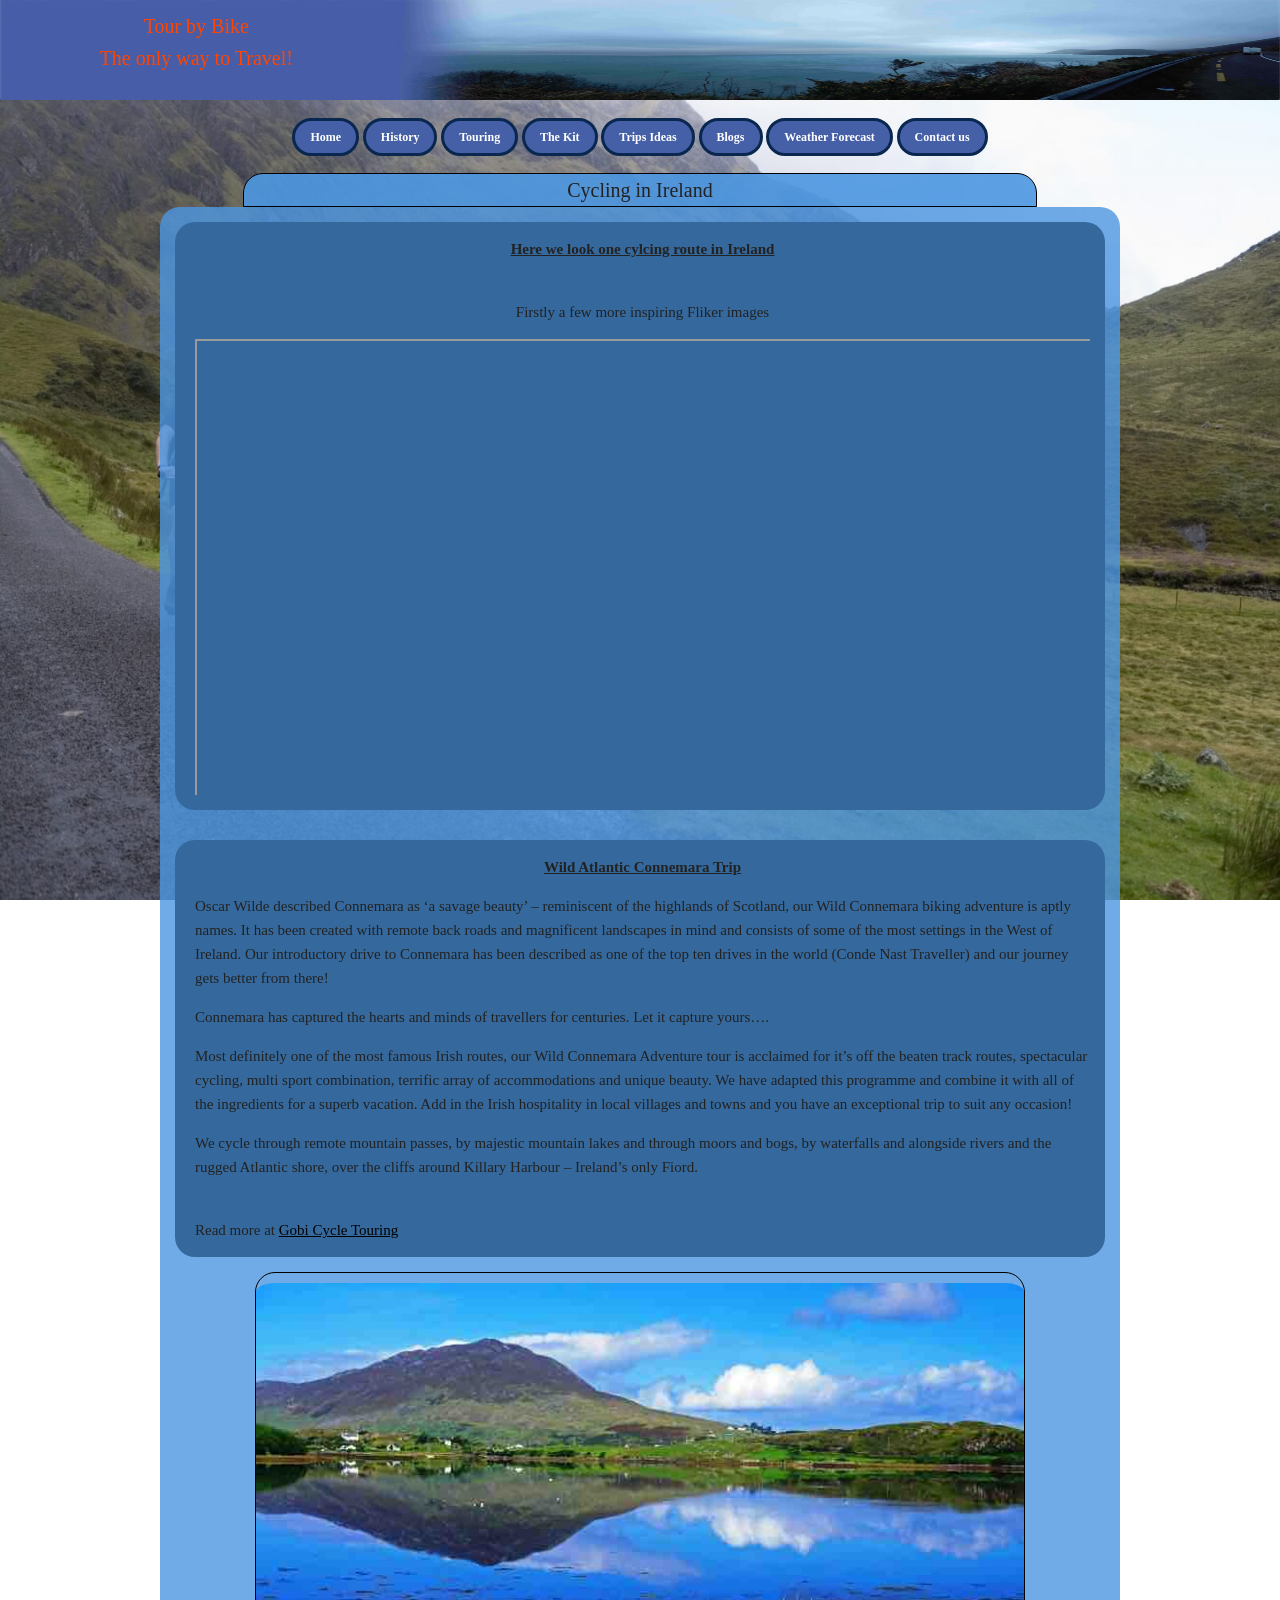
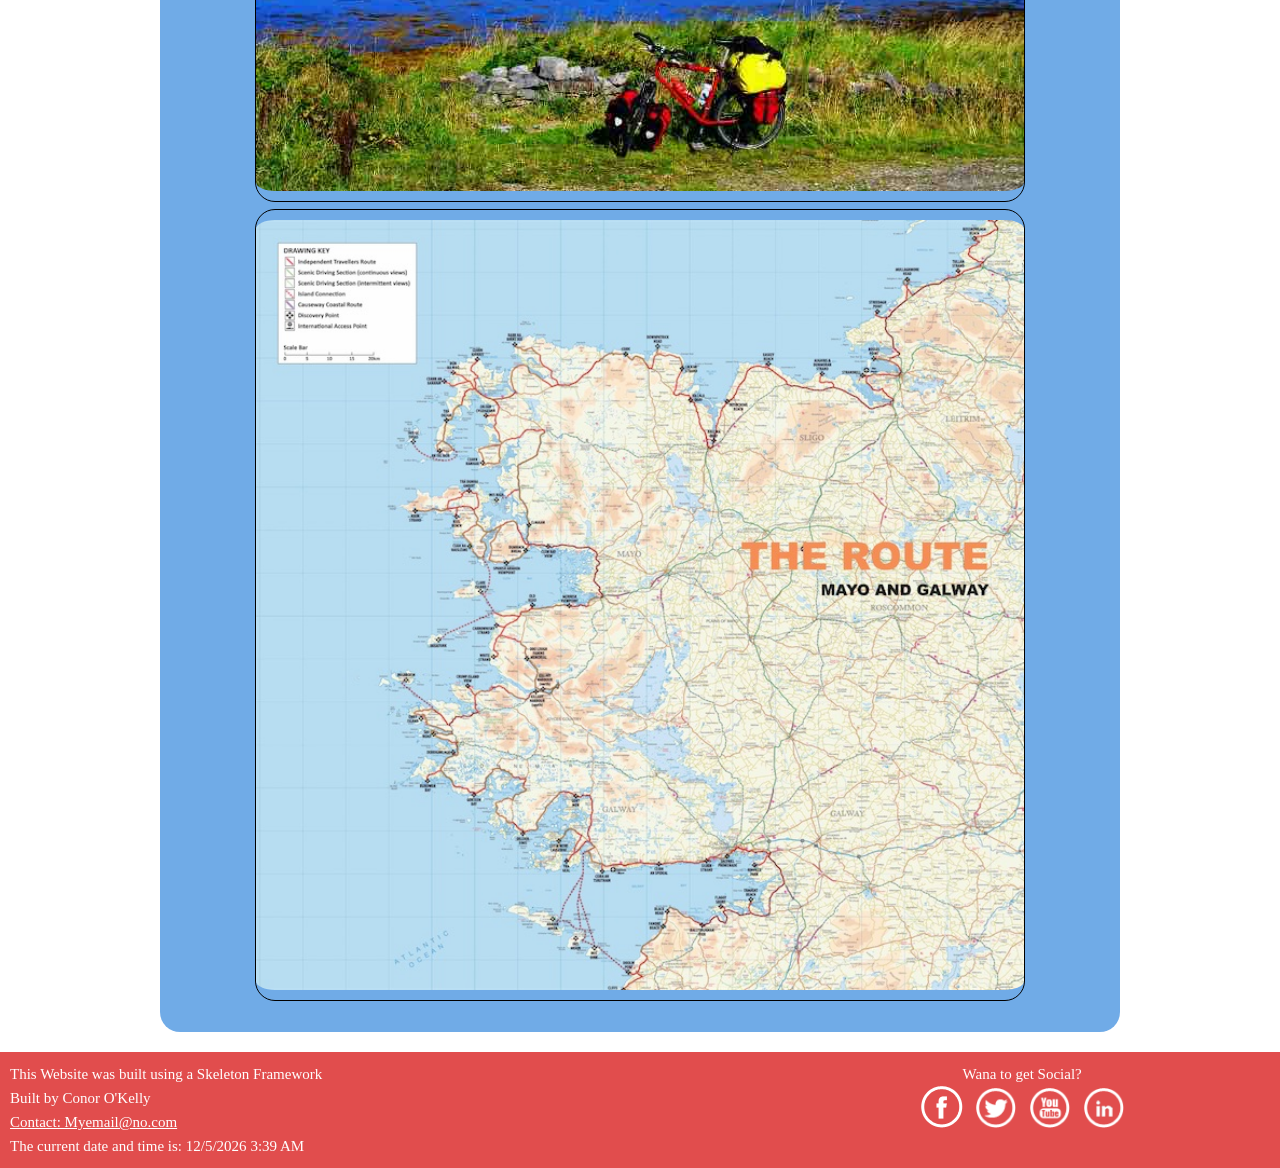
<file: Site/w/cycle ireland.html>
<!DOCTYPE html>
<html lang="en">
    <head>

  <!-- Basic Page Needs
  –––––––––––––––––––––––––––––––––––––––––––––––––– -->
        <meta charset="utf-8">
        <title>Cycle Ireland</title>
        <meta name="Cycle Ireland" content="">
        <meta name="Conor O'Kelly" content="">

  <!-- Mobile Specific Metas
  –––––––––––––––––––––––––––––––––––––––––––––––––– -->
        <meta name="viewport" content="width=device-width, initial-scale=1">

      <!-- FONT
      –––––––––––––––––––––––––––––––––––––––––––––––––– -->
        <link href="//fonts.googleapis.com/css?family=Raleway:400,300,600" rel="stylesheet" type="text/css">

      <!-- CSS
      –––––––––––––––––––––––––––––––––––––––––––––––––– -->
        <link rel="stylesheet" href="../css/normalize.css" type="text/css">
        <link rel="stylesheet" href="../css/skeleton.css"  type="text/css">
        <link rel="stylesheet" href="../css/styles.css" type="text/css">

    <!-- JavaScript
      –––––––––––––––––––––––––––––––––––––––––––––––––– -->
    
        
      <!-- Icon
      –––––––––––––––––––––––––––––––––––––––––––––––––– -->
        <link rel="icon" type="image/png" href="../images/Icon.jpg">
    </head>
    
    <body class="ireland">

  <!-- Primary Page Layout  –––––––––––––––––––––––––––––––––––––––––––––––––– -->
        <div class="container banner">        
            <div class="row"> <!-- Banner -->
                <div class="four columns banner_text" >
                    <section class="center">
                        Tour by Bike <br>
                        The only way to Travel!
                    </section>
                </div>
            </div> <!-- Banner end -->
        </div>
        <div class="container nav"><!-- Nav -->  
            
            <div class="row"> 
                <div class="twelve columns"> 
                    <nav>
                        <ul>
                            <li> <a href="../index.html">Home</a></li>
                            <li><a href="history%20of%20cycling.html">History</a>
                                <ul class="menu">
                                    <li><a href="history%20of%20cycling.html">History of Cycling</a></li>
<!--                                    <li><a href="w/history%20of%20the%20bike.html">History of the Bike</a></li>-->
                                </ul></li>
                            <li><a  href="what%20is%20touring.html">Touring</a>
                                <ul>
                                    <li><a href="what%20is%20touring.html">What is Toruing</a></li>
<!--                                    <li><a href="w/how%20to%20tour.html">How to Tour</a></li>-->
                                </ul></li>
                            
                            <li><a href="the%20kit.html">The Kit</a>
                                <ul>
<!--
                                    <li><a href="w/light%20weight%20kit.html">Light Weight Kit</a></li>
                                    <li><a href="w/medium%20weight%20kit.html">Medium Weight Kit</a></li>
                                    <li><a href="w/heavy%20weight%20kit.html">Heavy Weight Kit</a></li>
-->
                                </ul></li>
                            
                            <li><a href="trip%20ideas.html">Trips Ideas</a>
                                <ul>
                                    <li><a href="cycle%20ireland.html">Cycle Ireland</a></li>
                                    <li><a href="cycle%20europe.html">Cycle Europe</a></li>
                                    <li><a href="cycle%20america.html">Cycle America</a></li>
<!--                                    <li><a href="w/cycle%20aisa.html">Cycle Aisa</a></li>-->
                                </ul></li>
                            
                            <li> <a href="blogs.html">Blogs</a></li>
                            <li> <a href="../forecaster.html">Weather Forecast</a></li>
                            <li> <a href="contact.html">Contact us</a></li>
                        </ul>
                        
                        <div class="mobile_nav">
                            <select onchange="if (this.value) window.location.href=this.value">
                                <option value="" selected="selected">Menu</option> 
                                <option value="index.html">Home</option> 
                                <option value="history%20of%20cycling.html">History</option>
                                <option value="history%20of%20cycling.html">-History of Cycling</option>
<!--                                <option value="w/history%20of%20the%20bike.html">-History of the Bike</option>-->
                                <option value="what%20is%20touring.html">Touring</option>
                                <option value="what%20is%20touring.html">-What is touring</option> 
<!--                                <option value="w/how%20to%20tour.html">-How to tour</option> -->
                                <option value="the%20kit.html">The kit</option>
<!--
                                <option value="w/light%20weight%20kit.html">-Light weight kit</option>
                                <option value="w/medium%20weight%20kit.html">-Medium weight kit</option> 
                                <option value="w/heavy%20weight%20kit.html">-Heavy weight kit</option>
-->
                                <option value="trip%20ideas.html">Trip Ideas</option>
                                <option value="cycle%20ireland.html">-Cycle Ireland</option> 
                                <option value="cycle%20europe.html">-Cycle Europe</option> 
                                <option value="cycle%20america.html">-Cycle America</option> 
<!--                                <option value="w/cycle%20aisa.html">-Cycle Aisa</option> -->
                                <option value="blogs.html">Blogs</option>
                                <option value="../forecaster.html">Weather Forecast</option>
                                <option value="contact.html">Contact Us</option>
                            </select>
                        </div>
                    </nav>
                </div>
            </div>
        </div><!-- Nav end -->        
    
         
            
        <div class="container main"> <!-- Main content section -->   
            <div class="row"> <!-- Header row -->  
                <div class="offset-by-one ten columns main_header"> <!-- All to be offxet by one -->  
                    <section>
                        Cycling in Ireland
                    </section>
                </div>
            </div> <!-- Header row end -->
            
            <div class="row main_row1"> <!-- First row -->
                <div class="tweleve columns">
                   <section class="main_box_center">
                        <div class="box_back">
                            <p class="bold_lined center">Here we look one cylcing route in Ireland</p><br>
                            <p class="center">Firstly a few more inspiring Fliker images</p>
                            <!--    Script copied from Fliker     -->
                          <div style='position: relative; padding-bottom: 51%; height: 0; overflow: hidden;'><iframe id='iframe' src='http://flickrit.com/slideshowholder.php?height=50&size=big&userId=78099783@N00&trans=1&theme=1&thumbnails=0&transition=0&layoutType=responsive&sort=0'  style='width:100%; height:100%; position: absolute; top:0; left:0;' ></iframe></div>

                        </div>
                    </section>
                </div>
            </div> <!-- First row end -->
            
            <div class="row main_row2"> <!-- Second row -->
                <div class="tweleve columns">
                    <section class="main_box_center">
                        <div class="box_back">
                            <p class="bold_lined center">Wild Atlantic Connemara Trip</p>
                            <p>Oscar Wilde described Connemara as ‘a savage beauty’ – reminiscent of the highlands of Scotland, our Wild Connemara biking adventure is aptly names. It has been created with remote back roads and magnificent landscapes in mind and consists of some of the most settings in the West of Ireland. Our introductory drive to Connemara has been described as one of the top ten drives in the world (Conde Nast Traveller) and our journey gets better from there!</p>

<p>Connemara has captured the hearts and minds of travellers for centuries. Let it capture yours….</p>

<p>Most definitely one of the most famous Irish routes, our Wild Connemara Adventure tour is acclaimed for it’s off the beaten track routes, spectacular cycling, multi sport combination, terrific array of accommodations and unique beauty. We have adapted this programme and combine it with all of the ingredients for a superb vacation. Add in the Irish hospitality in local villages and towns and you have an exceptional trip to suit any occasion!</p>

<p>We cycle through remote mountain passes, by majestic mountain lakes and through moors and bogs, by waterfalls and alongside rivers and the rugged Atlantic shore, over the cliffs around Killary Harbour – Ireland’s only Fiord.</p>
                            <br> Read more at <a href="http://www.gobicycletouring.com/wild-connemara-guided-bike-tour-ireland/">Gobi Cycle Touring</a>
                        </div>
                    </section>
                </div>
            </div> <!-- Second row end -->
            
            <div class="row main_row2"> <!-- Third row -->
                <div class="tweleve columns center">
                    <img class="img_fit_round trip_image" src="../images/Ireland_cycling/senic%20picture.jpg" alt="Pciture of Conamara">
                </div>
            </div> <!-- Third row end -->

            <div class="row main_row3"> <!-- Forth row -->
                <div class="tweleve columns center">
                    <img class="img_fit_round center trip_image" src="../images/Ireland_cycling/route.jpg" alt="conamara way route map">
                    <br><br>
                </div>
                
            </div> <!-- Forth row end -->

        </div> <!-- Main content section -->  

        <div class="container footer"> <!-- Footer -->
            <div class="row">
                <div class="seven columns">
                    <footer class="small_footer">
                        This Website was built using a Skeleton Framework
                        <br> Built by Conor O'Kelly
                        <br> <a class="email" href="mailto:C10305243@dit.ie">Contact: Myemail@no.com</a>
                        <section>The current date and time is:  
                            <script type="text/javascript">
                            var currentDate = new Date()
                            var month = currentDate.getMonth() + 1
                            var day = currentDate.getDate()
                            var year = currentDate.getFullYear()
                            document.write(month + "/" + day + "/" + year)
                            </script>
                            <script type="text/javascript">
                                var currentTime = new Date()
                                var hour = currentTime.getHours()
                                var minute = currentTime.getMinutes()
                                if (minute < 10 ){ 
                                    minute = "0" + minute
                                }
                                document.write(hour + ":" + minute)
                                if (hour > 11 ){ 
                                    document.write(" PM")
                                } else {
                                    document.write(" AM")
                                }
                                
                            </script>
                            </section>
                    </footer>
                </div>
                
                <div class="five columns">
                    <section class="center">
                        <div class="social small_social">
                        Wana to get Social? <br>
                            <a href="https://www.facebook.com/bicycletouring" target="_blank"><span> <img src="../images/Social/facebook42.jpg" class="rotate" title="Facebook link" alt="link"></span></a>
                            <a href="https://twitter.com/hashtag/cycletouring" target="_blank"><span> <img src="../images/Social/twitter42.png" class="rotate" title="Twitter link" height="40" width="40" alt="link"></span></a>
                            <a href="https://www.youtube.com/user/globalcyclingnetwork" target="_blank"><span> <img src="../images/Social/youtube42.png" class="rotate" title="Youtube link" height="40" width="40" alt="link"></span></a>
                            <a href="https://ie.linkedin.com/pub/conor-o-kelly/68/a67/658" target="_blank"><span> <img src="../images/Social/linkedin42.png" class="rotate" title="LinkedIn link" height="40" width="40" alt="link"></span></a>
                        </div>
                    </section>
                </div>
            </div>
        </div><!-- Footer end -->


        
     <!-- JavaScript –––––––––––––––––––––––––––––––––––––––––––––––––– -->  
        
    

    <!-- End Document –––––––––––––––––––––––––––––––––––––––––––––––––– -->
    </body>
</html>
</file>
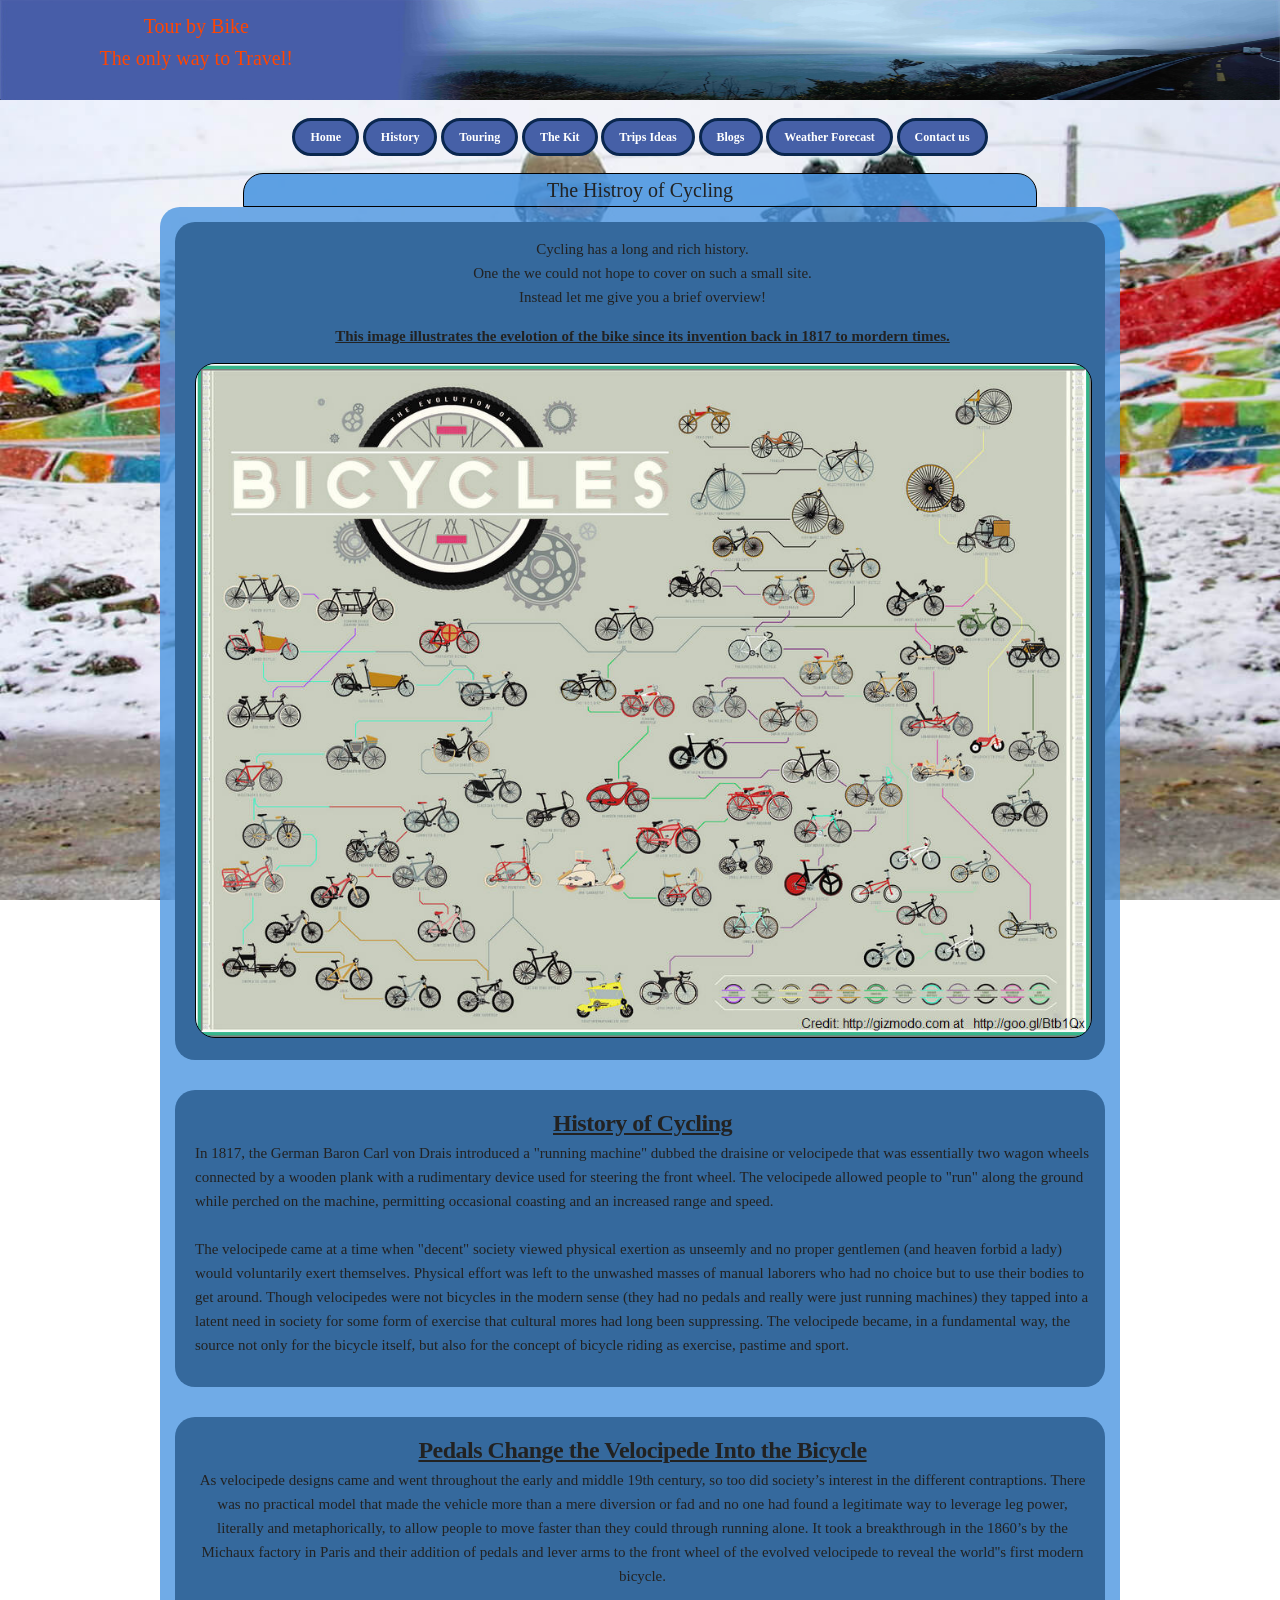
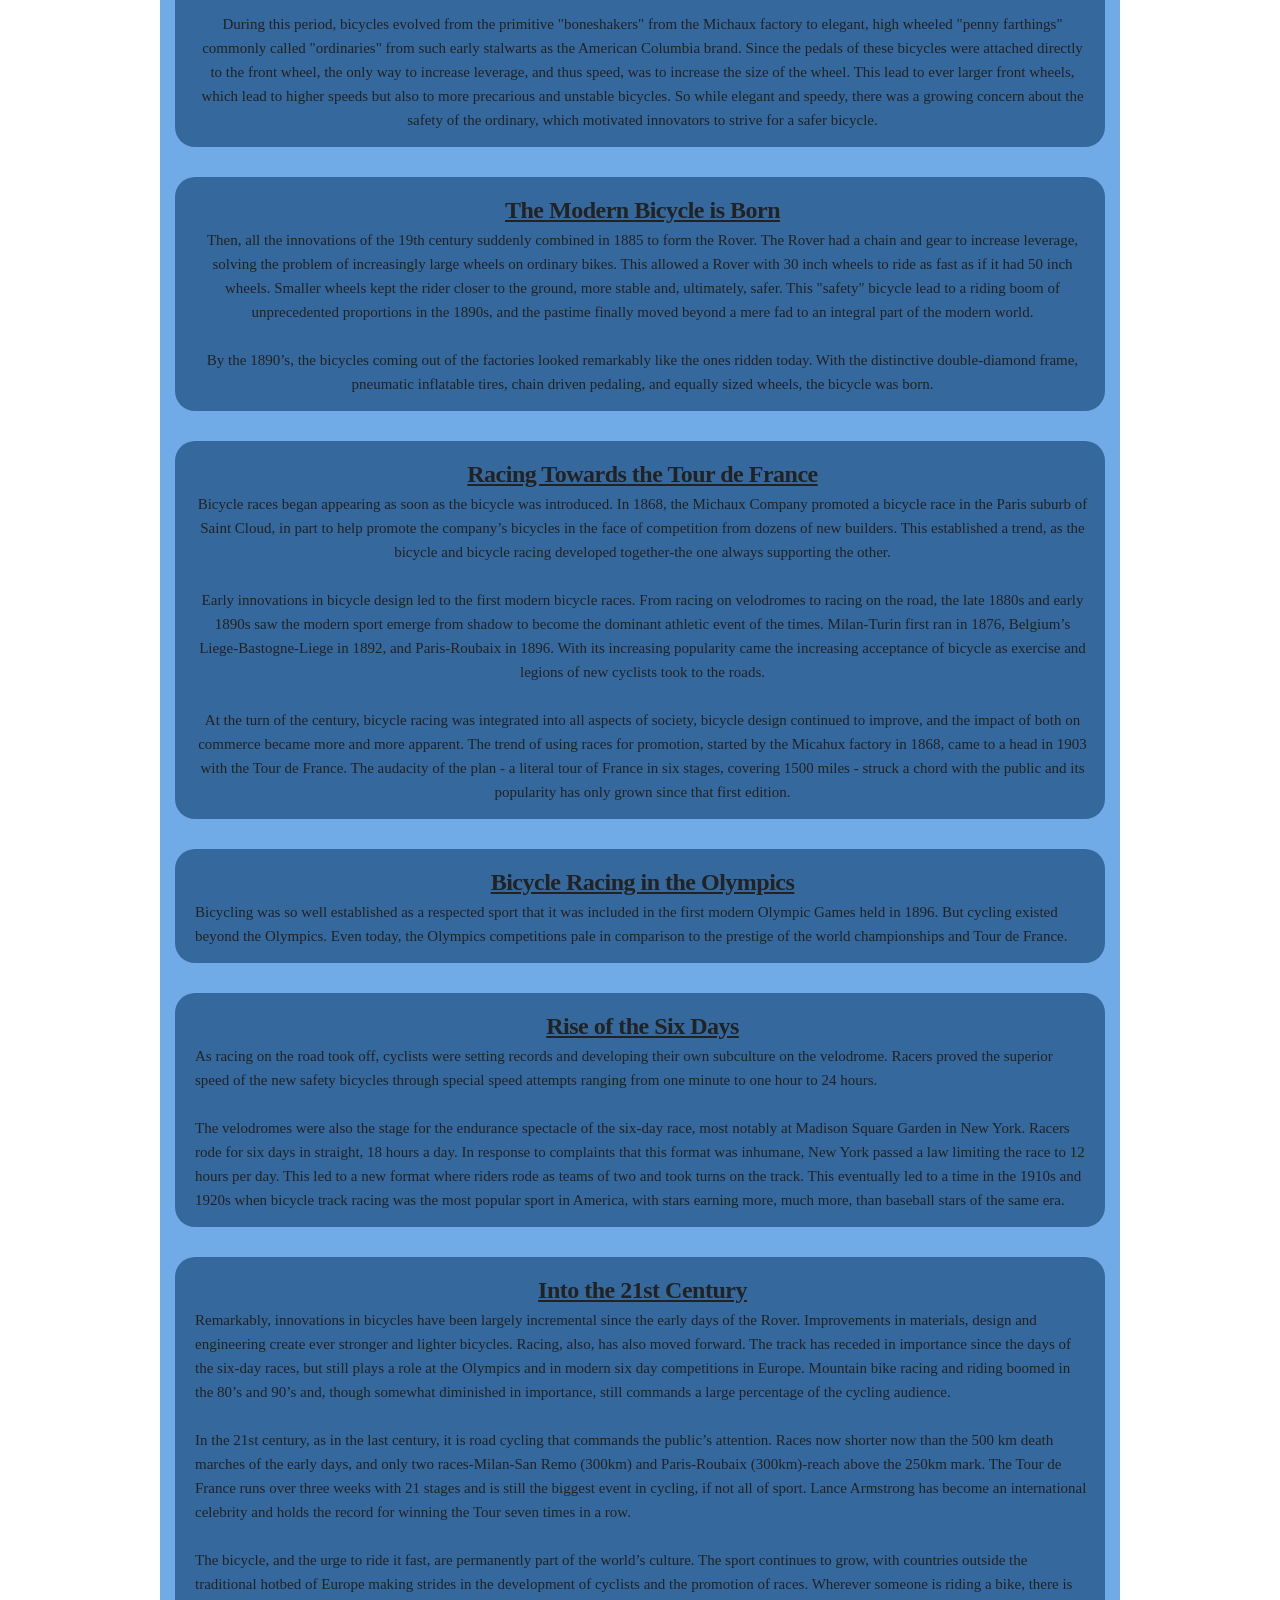
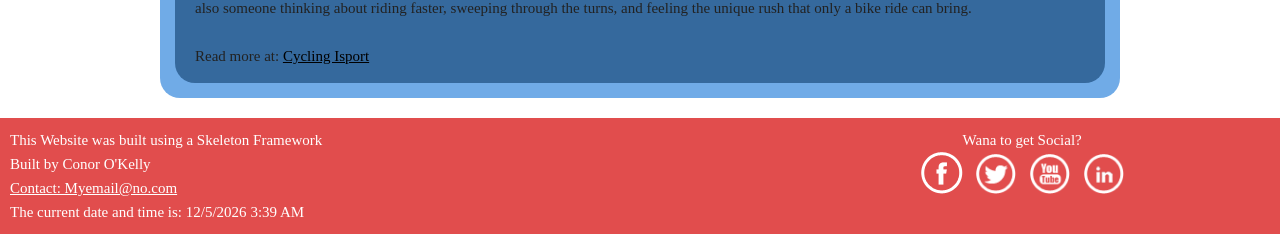
<file: Site/w/history of cycling.html>
<!DOCTYPE html>
<html lang="en">
    <head>

  <!-- Basic Page Needs
  –––––––––––––––––––––––––––––––––––––––––––––––––– -->
        <meta charset="utf-8">
        <title>History of Cycling</title>
        <meta name="History of Cycling" content="">
        <meta name="Conor O'Kelly" content="">

  <!-- Mobile Specific Metas
  –––––––––––––––––––––––––––––––––––––––––––––––––– -->
        <meta name="viewport" content="width=device-width, initial-scale=1">

      <!-- FONT
      –––––––––––––––––––––––––––––––––––––––––––––––––– -->
        <link href="//fonts.googleapis.com/css?family=Raleway:400,300,600" rel="stylesheet" type="text/css">

      <!-- CSS
      –––––––––––––––––––––––––––––––––––––––––––––––––– -->
        <link rel="stylesheet" href="../css/normalize.css" type="text/css">
        <link rel="stylesheet" href="../css/skeleton.css"  type="text/css">
        <link rel="stylesheet" href="../css/styles.css" type="text/css">

    <!-- JavaScript
      –––––––––––––––––––––––––––––––––––––––––––––––––– -->
    
        
      <!-- Icon
      –––––––––––––––––––––––––––––––––––––––––––––––––– -->
        <link rel="icon" type="image/png" href="../images/Icon.jpg">
    </head>
    
    <body class="histroy_of_cycling">

  <!-- Primary Page Layout  –––––––––––––––––––––––––––––––––––––––––––––––––– -->
        <div class="container banner">        
            <div class="row"> <!-- Banner -->
                <div class="four columns banner_text" >
                    <section class="center">
                        Tour by Bike <br>
                        The only way to Travel!
                    </section>
                </div>
            </div> <!-- Banner end -->
        </div>
    
        <div class="container nav"><!-- Nav -->  
            
            <div class="row"> 
                <div class="twelve columns"> 
                    <nav>
                        <ul>
                            <li> <a href="../index.html">Home</a></li>
                            <li><a href="history%20of%20cycling.html">History</a>
                                <ul class="menu">
                                    <li><a href="history%20of%20cycling.html">History of Cycling</a></li>
<!--                                    <li><a href="w/history%20of%20the%20bike.html">History of the Bike</a></li>-->
                                </ul></li>
                            <li><a  href="what%20is%20touring.html">Touring</a>
                                <ul>
                                    <li><a href="what%20is%20touring.html">What is Toruing</a></li>
<!--                                    <li><a href="w/how%20to%20tour.html">How to Tour</a></li>-->
                                </ul></li>
                            
                            <li><a href="the%20kit.html">The Kit</a>
                                <ul>
<!--
                                    <li><a href="w/light%20weight%20kit.html">Light Weight Kit</a></li>
                                    <li><a href="w/medium%20weight%20kit.html">Medium Weight Kit</a></li>
                                    <li><a href="w/heavy%20weight%20kit.html">Heavy Weight Kit</a></li>
-->
                                </ul></li>
                            
                            <li><a href="trip%20ideas.html">Trips Ideas</a>
                                <ul>
                                    <li><a href="cycle%20ireland.html">Cycle Ireland</a></li>
                                    <li><a href="cycle%20europe.html">Cycle Europe</a></li>
                                    <li><a href="cycle%20america.html">Cycle America</a></li>
<!--                                    <li><a href="w/cycle%20aisa.html">Cycle Aisa</a></li>-->
                                </ul></li>
                            
                            <li> <a href="blogs.html">Blogs</a></li>
                            <li> <a href="../forecaster.html">Weather Forecast</a></li>
                            <li> <a href="contact.html">Contact us</a></li>
                        </ul>
                        
                        <div class="mobile_nav">
                            <select onchange="if (this.value) window.location.href=this.value">
                                <option value="" selected="selected">Menu</option> 
                                <option value="index.html">Home</option> 
                                <option value="history%20of%20cycling.html">History</option>
                                <option value="history%20of%20cycling.html">-History of Cycling</option>
<!--                                <option value="w/history%20of%20the%20bike.html">-History of the Bike</option>-->
                                <option value="what%20is%20touring.html">Touring</option>
                                <option value="what%20is%20touring.html">-What is touring</option> 
<!--                                <option value="w/how%20to%20tour.html">-How to tour</option> -->
                                <option value="the%20kit.html">The kit</option>
<!--
                                <option value="w/light%20weight%20kit.html">-Light weight kit</option>
                                <option value="w/medium%20weight%20kit.html">-Medium weight kit</option> 
                                <option value="w/heavy%20weight%20kit.html">-Heavy weight kit</option>
-->
                                <option value="trip%20ideas.html">Trip Ideas</option>
                                <option value="cycle%20ireland.html">-Cycle Ireland</option> 
                                <option value="cycle%20europe.html">-Cycle Europe</option> 
                                <option value="cycle%20america.html">-Cycle America</option> 
<!--                                <option value="w/cycle%20aisa.html">-Cycle Aisa</option> -->
                                <option value="blogs.html">Blogs</option>
                                <option value="../forecaster.html">Weather Forecast</option>
                                <option value="contact.html">Contact Us</option>
                            </select>
                        </div>
                    </nav>
                </div>
            </div>
        </div><!-- Nav end -->        
    
        
        <div class="container main"> <!-- Main content section -->   
            <div class="row"> <!-- Header row -->  
                <div class="offset-by-one ten columns main_header"> <!-- All to be offxet by one -->  
                    <section>
                        The Histroy of Cycling
                    </section>
                </div>
            </div> <!-- Header row end -->
            
            <div class="row main_row1"> <!-- First row -->
                <div class="twelve columns">
                    <section class="main_box_center">
                        <div class="box_back center">
                            <p>Cycling has a long and rich history.<br>
                            One the we could not hope to cover on such a small site.<br>
                                Instead let me give you a brief overview!
                            </p>
                            <p class="bold_lined">This image illustrates the evelotion of the bike since its invention back in 1817 to mordern times. </p>
                            
                            <img src="../images/cycling_history/Histoy%20of%20the%20Bike.jpg" class="img_fit_round" alt="Bike history">
                            
                        </div>
                    </section>
                </div>
            </div> <!-- First row end -->
            
            <div class="row main_row2"> <!-- Second row -->
                <div class="tweleve columns">
                    <section class="main_box_center">
                        <div class="box_back">
                            
                                <div class="center">
                                    <h5 class="bold_lined">History of Cycling</h5>
                                </div><p>
In 1817, the German Baron Carl von Drais introduced a "running machine" dubbed the draisine or velocipede that was essentially two wagon wheels connected by a wooden plank with a rudimentary device used for steering the front wheel. The velocipede allowed people to "run" along the ground while perched on the machine, permitting occasional coasting and an increased range and speed.<br><br>
The velocipede came at a time when "decent" society viewed physical exertion as unseemly and no proper gentlemen (and heaven forbid a lady) would voluntarily exert themselves. Physical effort was left to the unwashed masses of manual laborers who had no choice but to use their bodies to get around. Though velocipedes were not bicycles in the modern sense (they had no pedals and really were just running machines) they tapped into a latent need in society for some form of exercise that cultural mores had long been suppressing. The velocipede became, in a fundamental way, the source not only for the bicycle itself, but also for the concept of bicycle riding as exercise, pastime and sport.<br>
                        </p>
                        </div>
                    </section>
                </div>
            </div> <!-- Second row end -->

             <div class="row main_row2"> <!-- Third row -->
                <div class="tweleve columns">
                     <section class="main_box_center">
                        <div class="box_back center">
                            <div class="center">
                                    <h5 class="bold_lined">Pedals Change the Velocipede Into the Bicycle</h5>
                                </div>

As velocipede designs came and went throughout the early and middle 19th century, so too did society’s interest in the different contraptions. There was no practical model that made the vehicle more than a mere diversion or fad and no one had found a legitimate way to leverage leg power, literally and metaphorically, to allow people to move faster than they could through running alone. It took a breakthrough in the 1860’s by the Michaux factory in Paris and their addition of pedals and lever arms to the front wheel of the evolved velocipede to reveal the world''s first modern bicycle.<br><br>
                    
During this period, bicycles evolved from the primitive "boneshakers" from the Michaux factory to elegant, high wheeled "penny farthings" commonly called "ordinaries" from such early stalwarts as the American Columbia brand. Since the pedals of these bicycles were attached directly to the front wheel, the only way to increase leverage, and thus speed, was to increase the size of the wheel. This lead to ever larger front wheels, which lead to higher speeds but also to more precarious and unstable bicycles. So while elegant and speedy, there was a growing concern about the safety of the ordinary, which motivated innovators to strive for a safer bicycle.<br>

                        </div>
                    </section>
                </div>
            </div> <!-- Third row end -->

             <div class="row main_row2"> <!-- forth row -->
                <div class="tweleve columns">
                     <section class="main_box_center">
                        <div class="box_back center">
                            <div class="center">
                                    <h5 class="bold_lined">The Modern Bicycle is Born</h5>
                                </div>
                    
Then, all the innovations of the 19th century suddenly combined in 1885 to form the Rover. The Rover had a chain and gear to increase leverage, solving the problem of increasingly large wheels on ordinary bikes. This allowed a Rover with 30 inch wheels to ride as fast as if it had 50 inch wheels. Smaller wheels kept the rider closer to the ground, more stable and, ultimately, safer. This "safety" bicycle lead to a riding boom of unprecedented proportions in the 1890s, and the pastime finally moved beyond a mere fad to an integral part of the modern world.<br><br>
                    
By the 1890’s, the bicycles coming out of the factories looked remarkably like the ones ridden today. With the distinctive double-diamond frame, pneumatic inflatable tires, chain driven pedaling, and equally sized wheels, the bicycle was born.<br>
                        </div>
                    </section>
                </div>
            </div> <!-- Forth row end -->

             <div class="row main_row2"> <!-- fifth row -->
                <div class="tweleve columns">
                     <section class="main_box_center">
                        <div class="box_back center">
                            <div class="center">
                                    <h5 class="bold_lined">Racing Towards the Tour de France</h5>
                                </div>
Bicycle races began appearing as soon as the bicycle was introduced. In 1868, the Michaux Company promoted a bicycle race in the Paris suburb of Saint Cloud, in part to help promote the company’s bicycles in the face of competition from dozens of new builders. This established a trend, as the bicycle and bicycle racing developed together-the one always supporting the other.<br><br>
                
Early innovations in bicycle design led to the first modern bicycle races. From racing on velodromes to racing on the road, the late 1880s and early 1890s saw the modern sport emerge from shadow to become the dominant athletic event of the times. Milan-Turin first ran in 1876, Belgium’s Liege-Bastogne-Liege in 1892, and Paris-Roubaix in 1896. With its increasing popularity came the increasing acceptance of bicycle as exercise and legions of new cyclists took to the roads.<br><br>
                
At the turn of the century, bicycle racing was integrated into all aspects of society, bicycle design continued to improve, and the impact of both on commerce became more and more apparent. The trend of using races for promotion, started by the Micahux factory in 1868, came to a head in 1903 with the Tour de France. The audacity of the plan - a literal tour of France in six stages, covering 1500 miles - struck a chord with the public and its popularity has only grown since that first edition.<br>
                        </div>
                    </section>
                </div>
            </div> <!-- Fifth row end -->

             <div class="row main_row2"> <!-- Sixth row -->
                <div class="tweleve columns">
                     <section class="main_box_center">
                        <div class="box_back">
                            <div class="center">
                                    <h5 class="bold_lined">Bicycle Racing in the Olympics</h5>
                                </div>
Bicycling was so well established as a respected sport that it was included in the first modern Olympic Games held in 1896. But cycling existed beyond the Olympics. Even today, the Olympics competitions pale in comparison to the prestige of the world championships and Tour de France.<br>
                        </div>
                    </section>
                </div>
            </div> <!-- Sixth row end -->
            
            <div class="row main_row2"> <!-- Seventh row -->
                <div class="tweleve columns">
                     <section class="main_box_center">
                        <div class="box_back">
                          <div class="center">
                                    <h5 class="bold_lined">Rise of the Six Days</h5>
                                </div>
As racing on the road took off, cyclists were setting records and developing their own subculture on the velodrome. Racers proved the superior speed of the new safety bicycles through special speed attempts ranging from one minute to one hour to 24 hours.<br><br>
The velodromes were also the stage for the endurance spectacle of the six-day race, most notably at Madison Square Garden in New York. Racers rode for six days in straight, 18 hours a day. In response to complaints that this format was inhumane, New York passed a law limiting the race to 12 hours per day. This led to a new format where riders rode as teams of two and took turns on the track. This eventually led to a time in the 1910s and 1920s when bicycle track racing was the most popular sport in America, with stars earning more, much more, than baseball stars of the same era.<br>  
                        </div>
                    </section>
                </div>
            </div> <!-- Seventh row end -->

            
            <div class="row main_row3"> <!-- Eigth row -->
                <div class="tweleve columns">
                     <section class="main_box_center">
                        <div class="box_back">
                            <div class="center">
                            <h5 class="bold_lined">Into the 21st Century</h5>
                                </div>
Remarkably, innovations in bicycles have been largely incremental since the early days of the Rover. Improvements in materials, design and engineering create ever stronger and lighter bicycles. Racing, also, has also moved forward. The track has receded in importance since the days of the six-day races, but still plays a role at the Olympics and in modern six day competitions in Europe. Mountain bike racing and riding boomed in the 80’s and 90’s and, though somewhat diminished in importance, still commands a large percentage of the cycling audience.<br><br>
In the 21st century, as in the last century, it is road cycling that commands the public’s attention. Races now shorter now than the 500 km death marches of the early days, and only two races-Milan-San Remo (300km) and Paris-Roubaix (300km)-reach above the 250km mark. The Tour de France runs over three weeks with 21 stages and is still the biggest event in cycling, if not all of sport. Lance Armstrong has become an international celebrity and holds the record for winning the Tour seven times in a row.<br><br>
The bicycle, and the urge to ride it fast, are permanently part of the world’s culture. The sport continues to grow, with countries outside the traditional hotbed of Europe making strides in the development of cyclists and the promotion of races. Wherever someone is riding a bike, there is also someone thinking about riding faster, sweeping through the turns, and feeling the unique rush that only a bike ride can bring.<br><br>


Read more at: <a href="http://cycling.isport.com/cycling-guides/history-of-cycling"> Cycling Isport</a>
                        </div>
                    </section>
                </div>
            </div> <!-- Eigth row end -->

        </div> <!-- Main content section -->

        <div class="container footer"> <!-- Footer -->
            <div class="row">
                <div class="seven columns">
                    <footer class="small_footer">
                        This Website was built using a Skeleton Framework
                        <br> Built by Conor O'Kelly
                        <br> <a class="email" href="mailto:C10305243@dit.ie">Contact: Myemail@no.com</a>
                        <section>The current date and time is:  
                            <script type="text/javascript">
                            var currentDate = new Date()
                            var month = currentDate.getMonth() + 1
                            var day = currentDate.getDate()
                            var year = currentDate.getFullYear()
                            document.write(month + "/" + day + "/" + year)
                            </script>
                            <script type="text/javascript">
                                var currentTime = new Date()
                                var hour = currentTime.getHours()
                                var minute = currentTime.getMinutes()
                                if (minute < 10 ){ 
                                    minute = "0" + minute
                                }
                                document.write(hour + ":" + minute)
                                if (hour > 11 ){ 
                                    document.write(" PM")
                                } else {
                                    document.write(" AM")
                                }
                                
                            </script>
                            </section>
                    </footer>
                </div>
                
                <div class="five columns">
                    <section class="center">
                        <div class="social small_social">
                        Wana to get Social? <br>
                            <a href="https://www.facebook.com/bicycletouring" target="_blank"><span> <img src="../images/Social/facebook42.jpg" class="rotate" title="Facebook link" alt="link"></span></a>
                            <a href="https://twitter.com/hashtag/cycletouring" target="_blank"><span> <img src="../images/Social/twitter42.png" class="rotate" title="Twitter link" height="40" width="40" alt="link"></span></a>
                            <a href="https://www.youtube.com/user/globalcyclingnetwork" target="_blank"><span> <img src="../images/Social/youtube42.png" class="rotate" title="Youtube link" height="40" width="40" alt="link"></span></a>
                            <a href="https://ie.linkedin.com/pub/conor-o-kelly/68/a67/658" target="_blank"><span> <img src="../images/Social/linkedin42.png" class="rotate" title="LinkedIn link" height="40" width="40" alt="link"></span></a>
                        </div>
                    </section>
                </div>
            </div>
        </div><!-- Footer end -->


        
     <!-- JavaScript –––––––––––––––––––––––––––––––––––––––––––––––––– -->  
        
    

    <!-- End Document –––––––––––––––––––––––––––––––––––––––––––––––––– -->
    </body>
</html>
</file>
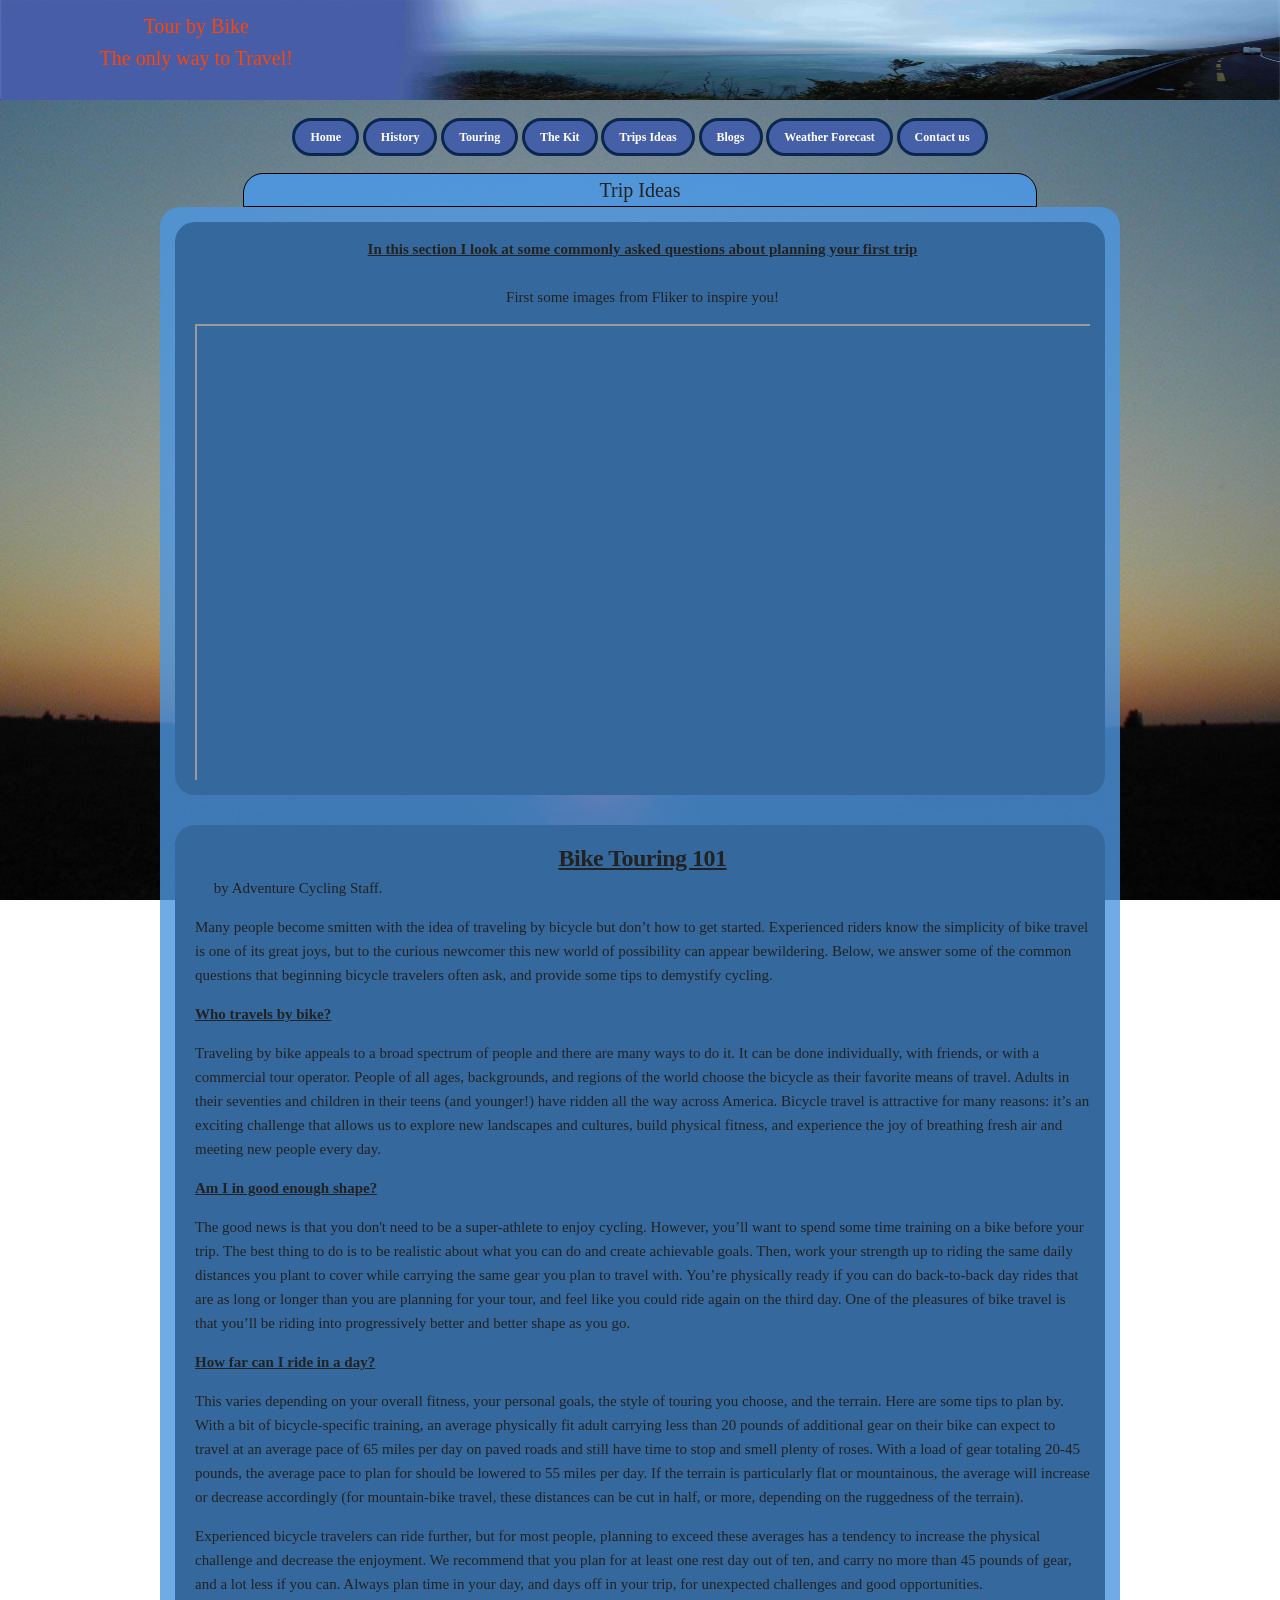
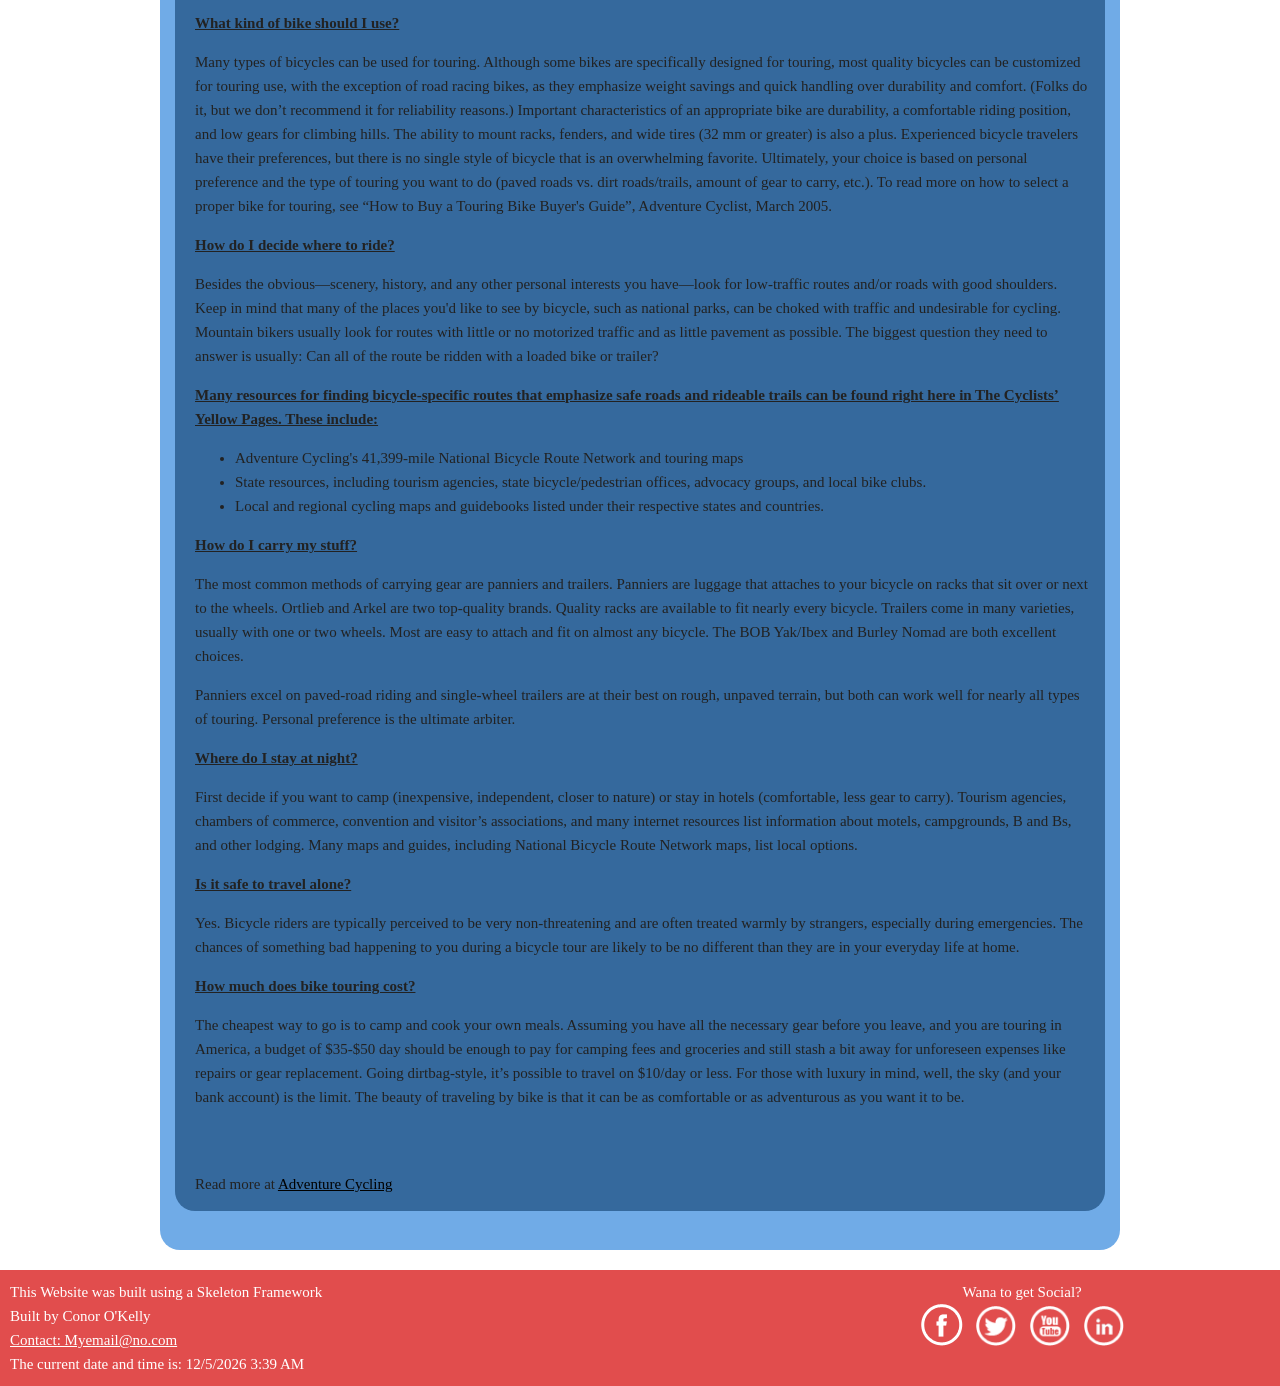
<file: Site/w/trip ideas.html>
<!DOCTYPE html>
<html lang="en">
    <head>

  <!-- Basic Page Needs
  –––––––––––––––––––––––––––––––––––––––––––––––––– -->
        <meta charset="utf-8">
        <title>Trip Ideas</title>
        <meta name="Trip Ideas" content="">
        <meta name="Conor O'Kelly" content="">

  <!-- Mobile Specific Metas
  –––––––––––––––––––––––––––––––––––––––––––––––––– -->
        <meta name="viewport" content="width=device-width, initial-scale=1">

      <!-- FONT
      –––––––––––––––––––––––––––––––––––––––––––––––––– -->
        <link href="//fonts.googleapis.com/css?family=Raleway:400,300,600" rel="stylesheet" type="text/css">

      <!-- CSS
      –––––––––––––––––––––––––––––––––––––––––––––––––– -->
        <link rel="stylesheet" href="../css/normalize.css" type="text/css">
        <link rel="stylesheet" href="../css/skeleton.css"  type="text/css">
        <link rel="stylesheet" href="../css/styles.css" type="text/css">

    <!-- JavaScript
      –––––––––––––––––––––––––––––––––––––––––––––––––– -->
    
        
      <!-- Icon
      –––––––––––––––––––––––––––––––––––––––––––––––––– -->
        <link rel="icon" type="image/png" href="../images/Icon.jpg">
    </head>
    
    <body class="trip_ideas">

  <!-- Primary Page Layout  –––––––––––––––––––––––––––––––––––––––––––––––––– -->
        <div class="container banner">        
            <div class="row"> <!-- Banner -->
                <div class="four columns banner_text" >
                    <section class="center">
                        Tour by Bike <br>
                        The only way to Travel!
                    </section>
                </div>
            </div> <!-- Banner end -->
        </div>
        <div class="container nav"><!-- Nav -->  
            
            <div class="row"> 
                <div class="twelve columns"> 
                    <nav>
                        <ul>
                            <li> <a href="../index.html">Home</a></li>
                            <li><a href="history%20of%20cycling.html">History</a>
                                <ul class="menu">
                                    <li><a href="history%20of%20cycling.html">History of Cycling</a></li>
<!--                                    <li><a href="w/history%20of%20the%20bike.html">History of the Bike</a></li>-->
                                </ul></li>
                            <li><a  href="what%20is%20touring.html">Touring</a>
                                <ul>
                                    <li><a href="what%20is%20touring.html">What is Toruing</a></li>
<!--                                    <li><a href="w/how%20to%20tour.html">How to Tour</a></li>-->
                                </ul></li>
                            
                            <li><a href="the%20kit.html">The Kit</a>
                                <ul>
<!--
                                    <li><a href="w/light%20weight%20kit.html">Light Weight Kit</a></li>
                                    <li><a href="w/medium%20weight%20kit.html">Medium Weight Kit</a></li>
                                    <li><a href="w/heavy%20weight%20kit.html">Heavy Weight Kit</a></li>
-->
                                </ul></li>
                            
                            <li><a href="trip%20ideas.html">Trips Ideas</a>
                                <ul>
                                    <li><a href="cycle%20ireland.html">Cycle Ireland</a></li>
                                    <li><a href="cycle%20europe.html">Cycle Europe</a></li>
                                    <li><a href="cycle%20america.html">Cycle America</a></li>
<!--                                    <li><a href="w/cycle%20aisa.html">Cycle Aisa</a></li>-->
                                </ul></li>
                            
                            <li> <a href="blogs.html">Blogs</a></li>
                            <li> <a href="../forecaster.html">Weather Forecast</a></li>
                            <li> <a href="contact.html">Contact us</a></li>
                        </ul>
                        
                        <div class="mobile_nav">
                            <select onchange="if (this.value) window.location.href=this.value">
                                <option value="" selected="selected">Menu</option> 
                                <option value="index.html">Home</option> 
                                <option value="history%20of%20cycling.html">History</option>
                                <option value="history%20of%20cycling.html">-History of Cycling</option>
<!--                                <option value="w/history%20of%20the%20bike.html">-History of the Bike</option>-->
                                <option value="what%20is%20touring.html">Touring</option>
                                <option value="what%20is%20touring.html">-What is touring</option> 
<!--                                <option value="w/how%20to%20tour.html">-How to tour</option> -->
                                <option value="the%20kit.html">The kit</option>
<!--
                                <option value="w/light%20weight%20kit.html">-Light weight kit</option>
                                <option value="w/medium%20weight%20kit.html">-Medium weight kit</option> 
                                <option value="w/heavy%20weight%20kit.html">-Heavy weight kit</option>
-->
                                <option value="trip%20ideas.html">Trip Ideas</option>
                                <option value="cycle%20ireland.html">-Cycle Ireland</option> 
                                <option value="cycle%20europe.html">-Cycle Europe</option> 
                                <option value="cycle%20america.html">-Cycle America</option> 
<!--                                <option value="w/cycle%20aisa.html">-Cycle Aisa</option> -->
                                <option value="blogs.html">Blogs</option>
                                <option value="../forecaster.html">Weather Forecast</option>
                                <option value="contact.html">Contact Us</option>
                            </select>
                        </div>
                    </nav>
                </div>
            </div>
        </div><!-- Nav end -->        
    
     
            
        <div class="container main"> <!-- Main content section -->   
            <div class="row"> <!-- Header row -->  
                <div class="offset-by-one ten columns main_header"> <!-- All to be offxet by one -->  
                    <section>
                        Trip Ideas
                    </section>
                </div>
            </div> <!-- Header row end -->
            
            <div class="row main_row1"> <!-- First row -->
                <div class="tweleve columns">
                   <section class="main_box_center">
                        <div class="box_back">
                            <h6 class="bold_lined center"> In this section I look at some commonly asked questions about planning your first trip</h6><br>
                            <p class="center"> First some images from Fliker to inspire you!</p>
                            <!--    Script copied from Fliker     -->
                            <div style='position: relative; padding-bottom: 51%; height: 0; overflow: hidden;'><iframe id='iframe' src='http://flickrit.com/slideshowholder.php?height=50&size=big&speed=4.5&count=100&group=21097636@N00&trans=1&theme=1&thumbnails=0&transition=0&layoutType=responsive&sort=0' style='width:100%; height:100%; position: absolute; top:0; left:0;' ></iframe></div>
                            
                        </div>
                    </section> 
                </div>
            </div> <!-- First row end -->
            
            <div class="row main_row2"> <!-- Second row -->
                <div class="tweleve columns">
                    <section class="main_box_center">
                        <div class="box_back">
                            <h5 class="bold_lined center">Bike Touring 101</h5>
                           <p>&nbsp;&nbsp;&nbsp;&nbsp;&nbsp;by Adventure Cycling Staff.</p>
<p>Many people become smitten with the idea of traveling by bicycle but don’t how to get started. Experienced riders know the simplicity of bike travel is one of its great joys, but to the curious newcomer this new world of possibility can appear bewildering. Below, we answer some of the common questions that beginning bicycle travelers often ask, and provide some tips to demystify cycling.</p>

<p class="bold_lined">Who travels by bike?</p>
<p>Traveling by bike appeals to a broad spectrum of people and there are many ways to do it. It can be done individually, with friends, or with a commercial tour operator. People of all ages, backgrounds, and regions of the world choose the bicycle as their favorite means of travel. Adults in their seventies and children in their teens (and younger!) have ridden all the way across America. Bicycle travel is attractive for many reasons: it’s an exciting challenge that allows us to explore new landscapes and cultures, build physical fitness, and experience the joy of breathing fresh air and meeting new people every day.</p>

<p class="bold_lined">Am I in good enough shape?</p>
<p>The good news is that you don't need to be a super-athlete to enjoy cycling. However, you’ll want to spend some time training on a bike before your trip. The best thing to do is to be realistic about what you can do and create achievable goals. Then, work your strength up to riding the same daily distances you plant to cover while carrying the same gear you plan to travel with. You’re physically ready if you can do back-to-back day rides that are as long or longer than you are planning for your tour, and feel like you could ride again on the third day. One of the pleasures of bike travel is that you’ll be riding into progressively better and better shape as you go.</p>
                            
                        <p class="bold_lined">How far can I ride in a day?</p>
<p>This varies depending on your overall fitness, your personal goals, the style of touring you choose, and the terrain. Here are some tips to plan by. With a bit of bicycle-specific training, an average physically fit adult carrying less than 20 pounds of additional gear on their bike can expect to travel at an average pace of 65 miles per day on paved roads and still have time to stop and smell plenty of roses. With a load of gear totaling 20-45 pounds, the average pace to plan for should be lowered to 55 miles per day. If the terrain is particularly flat or mountainous, the average will increase or decrease accordingly (for mountain-bike travel, these distances can be cut in half, or more, depending on the ruggedness of the terrain).</p>

<p>Experienced bicycle travelers can ride further, but for most people, planning to exceed these averages has a tendency to increase the physical challenge and decrease the enjoyment. We recommend that you plan for at least one rest day out of ten, and carry no more than 45 pounds of gear, and a lot less if you can. Always plan time in your day, and days off in your trip, for unexpected challenges and good opportunities.</p>

<p class="bold_lined">What kind of bike should I use?</p>
<p>Many types of bicycles can be used for touring. Although some bikes are specifically designed for touring, most quality bicycles can be customized for touring use, with the exception of road racing bikes, as they emphasize weight savings and quick handling over durability and comfort. (Folks do it, but we don’t recommend it for reliability reasons.) Important characteristics of an appropriate bike are durability, a comfortable riding position, and low gears for climbing hills. The ability to mount racks, fenders, and wide tires (32 mm or greater) is also a plus. Experienced bicycle travelers have their preferences, but there is no single style of bicycle that is an overwhelming favorite. Ultimately, your choice is based on personal preference and the type of touring you want to do (paved roads vs. dirt roads/trails, amount of gear to carry, etc.). To read more on how to select a proper bike for touring, see “How to Buy a Touring Bike Buyer's Guide”, Adventure Cyclist, March 2005.</p>

<p class="bold_lined">How do I decide where to ride?</p>
<p>Besides the obvious—scenery, history, and any other personal interests you have—look for low-traffic routes and/or roads with good shoulders. Keep in mind that many of the places you'd like to see by bicycle, such as national parks, can be choked with traffic and undesirable for cycling. Mountain bikers usually look for routes with little or no motorized traffic and as little pavement as possible. The biggest question they need to answer is usually: Can all of the route be ridden with a loaded bike or trailer?</p>

<p class="bold_lined">Many resources for finding bicycle-specific routes that emphasize safe roads and rideable trails can be found right here in The Cyclists’ Yellow Pages. These include:</p>
<ul>
<li>Adventure Cycling's 41,399-mile National Bicycle Route Network and touring maps</li>
<li>State resources, including tourism agencies, 
    state bicycle/pedestrian offices, advocacy groups, and local bike clubs.</li>
<li>Local and regional cycling maps and guidebooks listed under their respective states and countries.</li>
</ul>

                        
<p class="bold_lined">How do I carry my stuff?</p>
<p>The most common methods of carrying gear are panniers and trailers. Panniers are luggage that attaches to your bicycle on racks that sit over or next to the wheels. Ortlieb and Arkel are two top-quality brands. Quality racks are available to fit nearly every bicycle. Trailers come in many varieties, usually with one or two wheels. Most are easy to attach and fit on almost any bicycle. The BOB Yak/Ibex and Burley Nomad are both excellent choices.</p>

<p>Panniers excel on paved-road riding and single-wheel trailers are at their best on rough, unpaved terrain, but both can work well for nearly all types of touring. Personal preference is the ultimate arbiter.</p>

<p class="bold_lined">Where do I stay at night?</p>
<p>First decide if you want to camp (inexpensive, independent, closer to nature) or stay in hotels (comfortable, less gear to carry). Tourism agencies, chambers of commerce, convention and visitor’s associations, and many internet resources list information about motels, campgrounds, B and Bs, and other lodging. Many maps and guides, including National Bicycle Route Network maps, list local options.</p>

<p class="bold_lined">Is it safe to travel alone?</p>
<p>Yes. Bicycle riders are typically perceived to be very non-threatening and are often treated warmly by strangers, especially during emergencies. The chances of something bad happening to you during a bicycle tour are likely to be no different than they are in your everyday life at home.</p>

<p class="bold_lined">How much does bike touring cost?</p>
<p>The cheapest way to go is to camp and cook your own meals. Assuming you have all the necessary gear before you leave, and you are touring in America, a budget of $35-$50 day should be enough to pay for camping fees and groceries and still stash a bit away for unforeseen expenses like repairs or gear replacement. Going dirtbag-style, it’s possible to travel on $10/day or less. For those with luxury in mind, well, the sky (and your bank account) is the limit. The beauty of traveling by bike is that it can be as comfortable or as adventurous as you want it to be.</p>
                        
                        <br><br>
                        Read more at <a href="http://www.adventurecycling.org/resources/how-to-department/bicycle-travel-basics/bike-touring-101/">Adventure Cycling</a>
                        </div>
                    </section>
                </div>
            </div> <!-- Second row end -->
            
            <div class="row main_row3"> <!-- Third row -->
                <div class="six columns">
                    <br>
                </div>
            </div> <!-- Third row end -->

        </div> <!-- Main content section -->  

        <div class="container footer"> <!-- Footer -->
            <div class="row">
                <div class="seven columns">
                    <footer class="small_footer">
                        This Website was built using a Skeleton Framework
                        <br> Built by Conor O'Kelly
                        <br> <a class="email" href="mailto:C10305243@dit.ie">Contact: Myemail@no.com</a>
                        <section>The current date and time is:  
                            <script type="text/javascript">
                            var currentDate = new Date()
                            var month = currentDate.getMonth() + 1
                            var day = currentDate.getDate()
                            var year = currentDate.getFullYear()
                            document.write(month + "/" + day + "/" + year)
                            </script>
                            <script type="text/javascript">
                                var currentTime = new Date()
                                var hour = currentTime.getHours()
                                var minute = currentTime.getMinutes()
                                if (minute < 10 ){ 
                                    minute = "0" + minute
                                }
                                document.write(hour + ":" + minute)
                                if (hour > 11 ){ 
                                    document.write(" PM")
                                } else {
                                    document.write(" AM")
                                }
                                
                            </script>
                            </section>
                    </footer>
                </div>
                
                <div class="five columns">
                    <section class="center">
                        <div class="social small_social">
                        Wana to get Social? <br>
                            <a href="https://www.facebook.com/bicycletouring" target="_blank"><span> <img src="../images/Social/facebook42.jpg" class="rotate" title="Facebook link" alt="link"></span></a>
                            <a href="https://twitter.com/hashtag/cycletouring" target="_blank"><span> <img src="../images/Social/twitter42.png" class="rotate" title="Twitter link" height="40" width="40" alt="link"></span></a>
                            <a href="https://www.youtube.com/user/globalcyclingnetwork" target="_blank"><span> <img src="../images/Social/youtube42.png" class="rotate" title="Youtube link" height="40" width="40" alt="link"></span></a>
                            <a href="https://ie.linkedin.com/pub/conor-o-kelly/68/a67/658" target="_blank"><span> <img src="../images/Social/linkedin42.png" class="rotate" title="LinkedIn link" height="40" width="40" alt="link"></span></a>
                        </div>
                    </section>
                </div>
            </div>
        </div><!-- Footer end -->


        
     <!-- JavaScript –––––––––––––––––––––––––––––––––––––––––––––––––– -->  
        
    

    <!-- End Document –––––––––––––––––––––––––––––––––––––––––––––––––– -->
    </body>
</html>
</file>
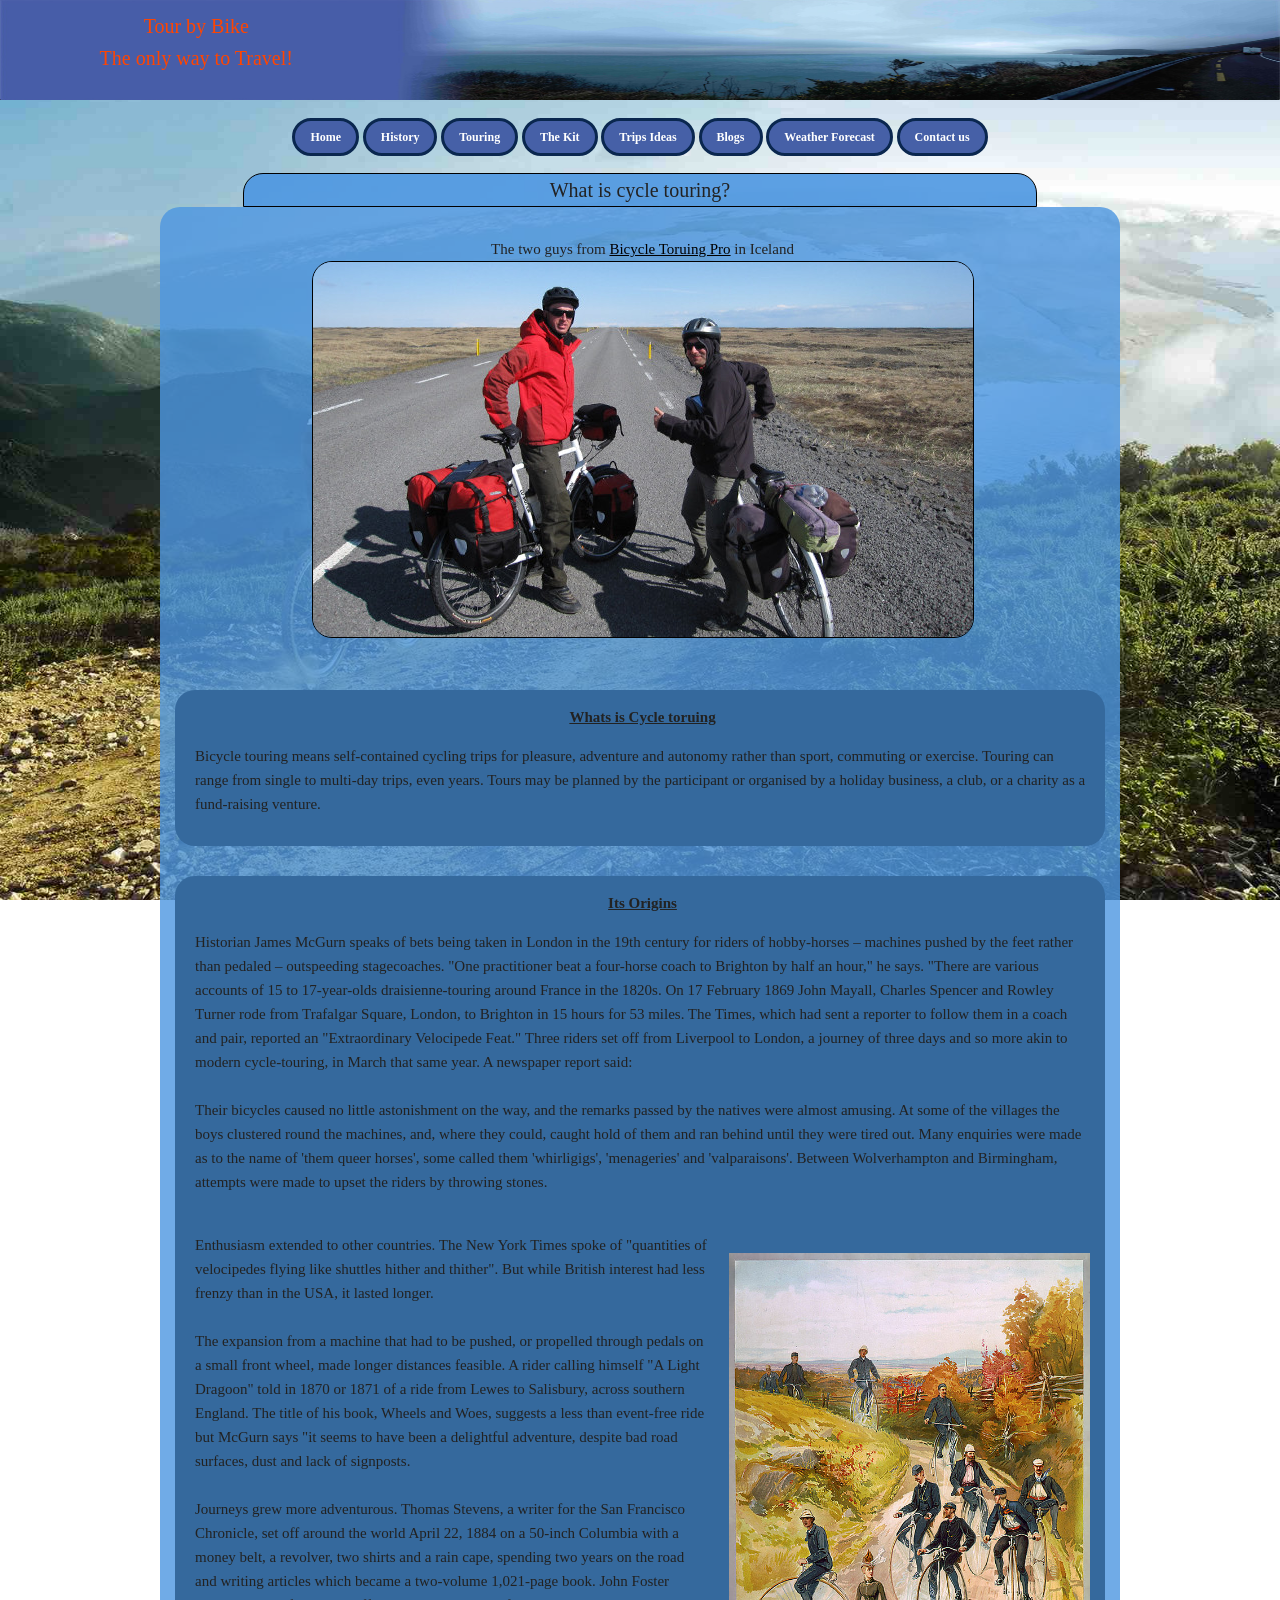
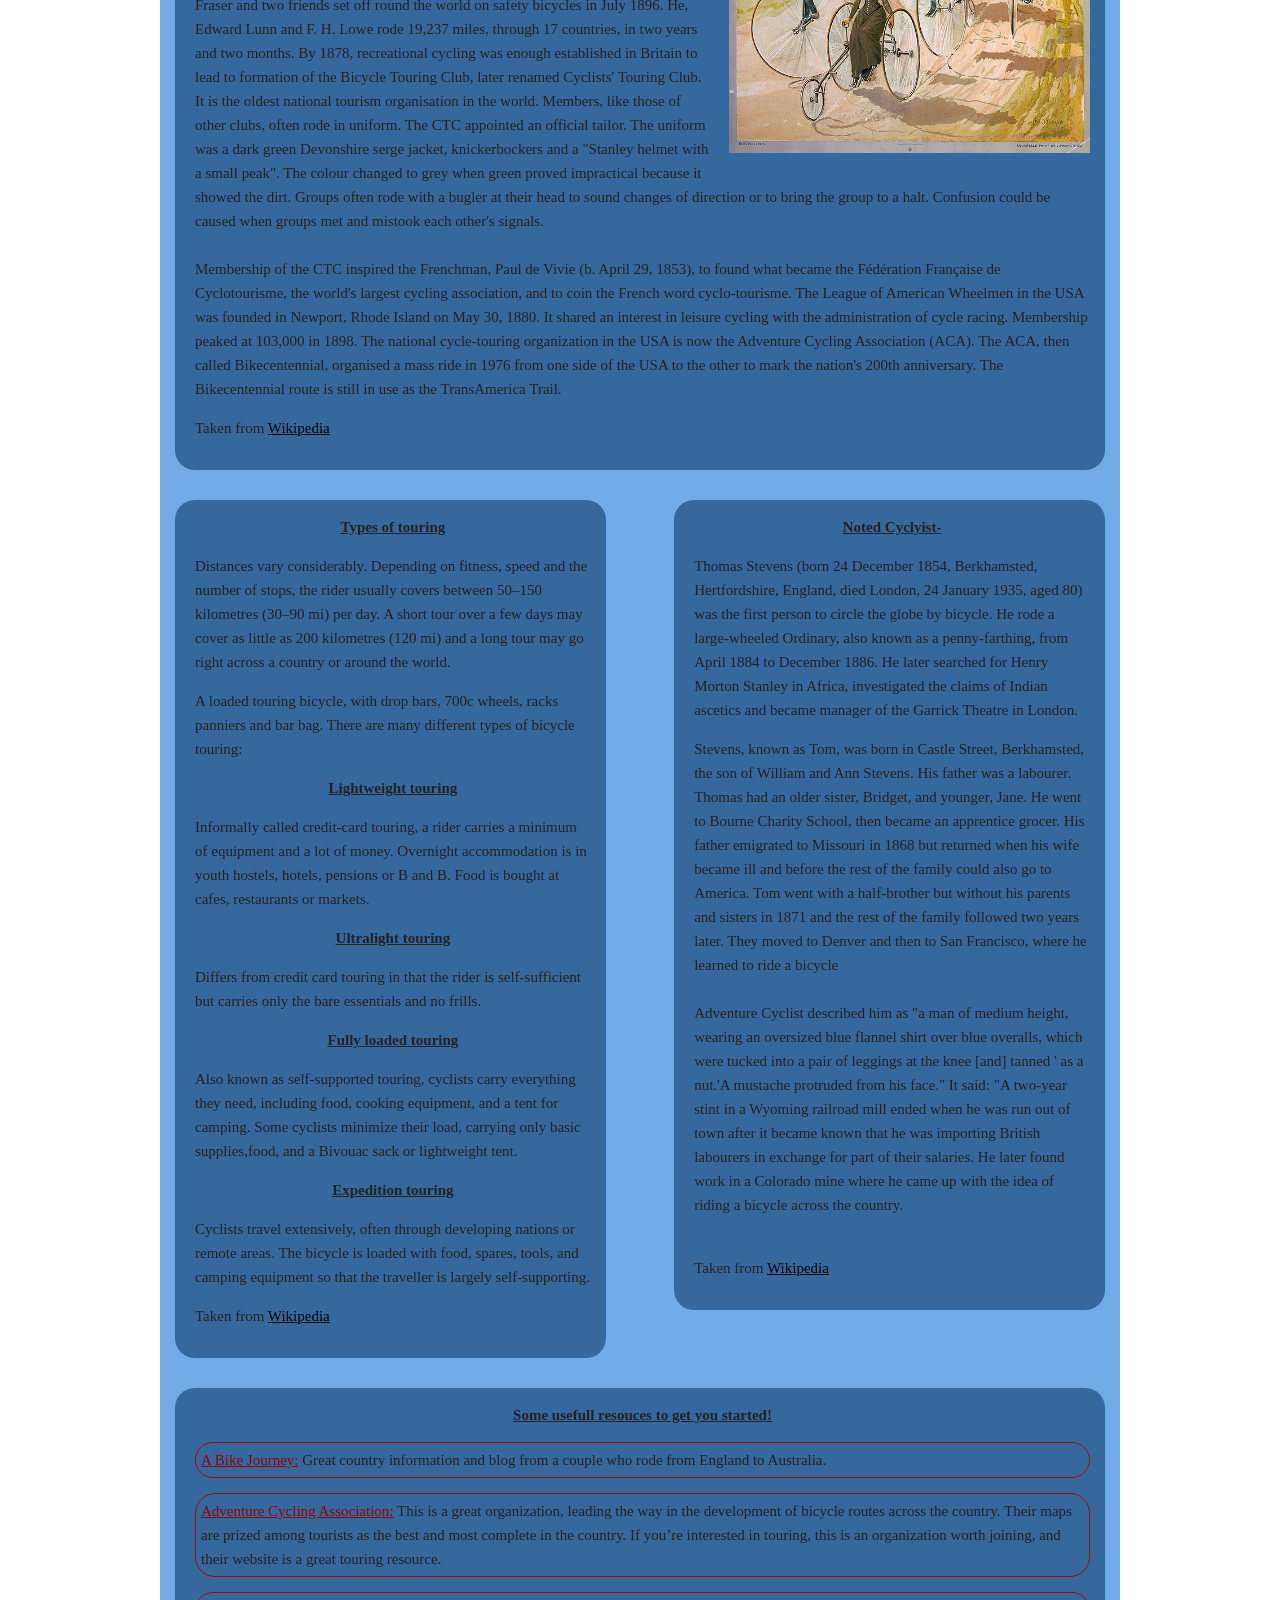
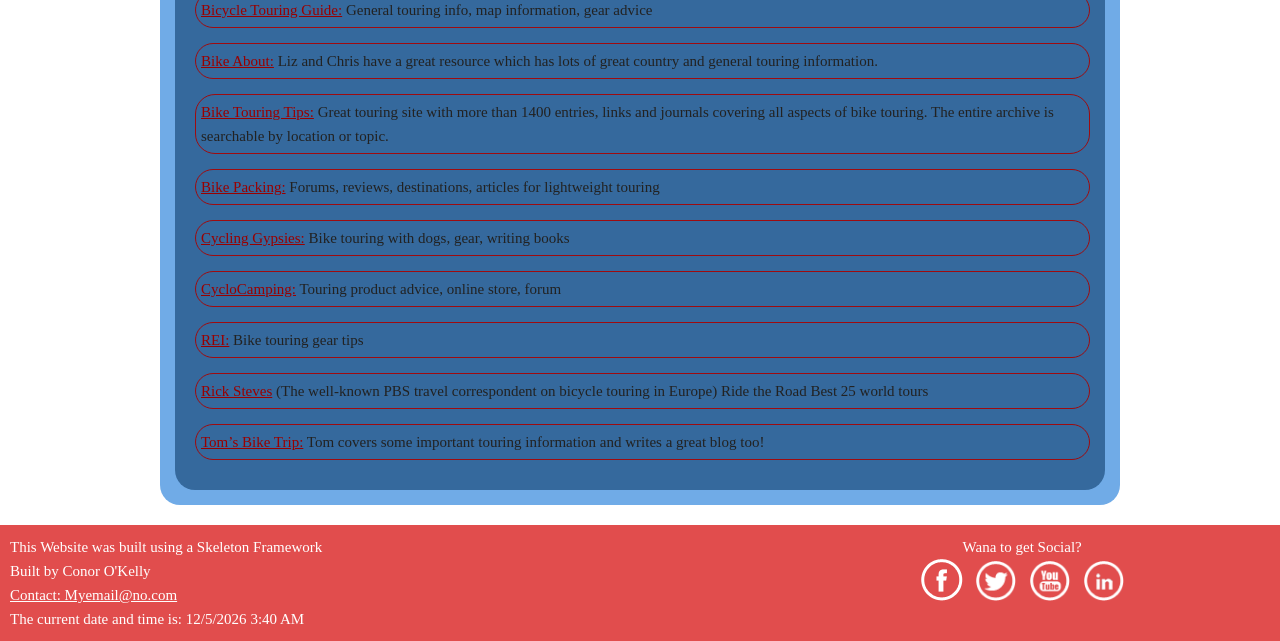
<file: Site/w/what is touring.html>
<!DOCTYPE html>
<html lang="en">
    <head>

  <!-- Basic Page Needs
  –––––––––––––––––––––––––––––––––––––––––––––––––– -->
        <meta charset="utf-8">
        <title>What is Touring</title>
        <meta name="What is Touring" content="">
        <meta name="Conor O'Kelly" content="">

  <!-- Mobile Specific Metas
  –––––––––––––––––––––––––––––––––––––––––––––––––– -->
        <meta name="viewport" content="width=device-width, initial-scale=1">

      <!-- FONT
      –––––––––––––––––––––––––––––––––––––––––––––––––– -->
        <link href="//fonts.googleapis.com/css?family=Raleway:400,300,600" rel="stylesheet" type="text/css">

      <!-- CSS
      –––––––––––––––––––––––––––––––––––––––––––––––––– -->
        <link rel="stylesheet" href="../css/normalize.css" type="text/css">
        <link rel="stylesheet" href="../css/skeleton.css"  type="text/css">
        <link rel="stylesheet" href="../css/styles.css" type="text/css">

    <!-- JavaScript
      –––––––––––––––––––––––––––––––––––––––––––––––––– -->
    
        
      <!-- Icon
      –––––––––––––––––––––––––––––––––––––––––––––––––– -->
        <link rel="icon" type="image/png" href="../images/Icon.jpg">
    </head>
    
    <body class="what_is_touirng">

  <!-- Primary Page Layout  –––––––––––––––––––––––––––––––––––––––––––––––––– -->
        <div class="container banner">        
            <div class="row"> <!-- Banner -->
                <div class="four columns banner_text" >
                    <section class="center">
                        Tour by Bike <br>
                        The only way to Travel!
                    </section>
                </div>
            </div> <!-- Banner end -->
        </div>
        <div class="container nav"><!-- Nav -->  
            
            <div class="row"> 
                <div class="twelve columns"> 
                    <nav>
                        <ul>
                            <li> <a href="../index.html">Home</a></li>
                            <li><a href="history%20of%20cycling.html">History</a>
                                <ul class="menu">
                                    <li><a href="history%20of%20cycling.html">History of Cycling</a></li>
<!--                                    <li><a href="w/history%20of%20the%20bike.html">History of the Bike</a></li>-->
                                </ul></li>
                            <li><a  href="what%20is%20touring.html">Touring</a>
                                <ul>
                                    <li><a href="what%20is%20touring.html">What is Toruing</a></li>
<!--                                    <li><a href="w/how%20to%20tour.html">How to Tour</a></li>-->
                                </ul></li>
                            
                            <li><a href="the%20kit.html">The Kit</a>
                                <ul>
<!--
                                    <li><a href="w/light%20weight%20kit.html">Light Weight Kit</a></li>
                                    <li><a href="w/medium%20weight%20kit.html">Medium Weight Kit</a></li>
                                    <li><a href="w/heavy%20weight%20kit.html">Heavy Weight Kit</a></li>
-->
                                </ul></li>
                            
                            <li><a href="trip%20ideas.html">Trips Ideas</a>
                                <ul>
                                    <li><a href="cycle%20ireland.html">Cycle Ireland</a></li>
                                    <li><a href="cycle%20europe.html">Cycle Europe</a></li>
                                    <li><a href="cycle%20america.html">Cycle America</a></li>
<!--                                    <li><a href="w/cycle%20aisa.html">Cycle Aisa</a></li>-->
                                </ul></li>
                            
                            <li> <a href="blogs.html">Blogs</a></li>
                            <li> <a href="../forecaster.html">Weather Forecast</a></li>
                            <li> <a href="contact.html">Contact us</a></li>
                        </ul>
                        
                        <div class="mobile_nav">
                            <select onchange="if (this.value) window.location.href=this.value">
                                <option value="" selected="selected">Menu</option> 
                                <option value="index.html">Home</option> 
                                <option value="history%20of%20cycling.html">History</option>
                                <option value="history%20of%20cycling.html">-History of Cycling</option>
<!--                                <option value="w/history%20of%20the%20bike.html">-History of the Bike</option>-->
                                <option value="what%20is%20touring.html">Touring</option>
                                <option value="what%20is%20touring.html">-What is touring</option> 
<!--                                <option value="w/how%20to%20tour.html">-How to tour</option> -->
                                <option value="the%20kit.html">The kit</option>
<!--
                                <option value="w/light%20weight%20kit.html">-Light weight kit</option>
                                <option value="w/medium%20weight%20kit.html">-Medium weight kit</option> 
                                <option value="w/heavy%20weight%20kit.html">-Heavy weight kit</option>
-->
                                <option value="trip%20ideas.html">Trip Ideas</option>
                                <option value="cycle%20ireland.html">-Cycle Ireland</option> 
                                <option value="cycle%20europe.html">-Cycle Europe</option> 
                                <option value="cycle%20america.html">-Cycle America</option> 
<!--                                <option value="w/cycle%20aisa.html">-Cycle Aisa</option> -->
                                <option value="blogs.html">Blogs</option>
                                <option value="../forecaster.html">Weather Forecast</option>
                                <option value="contact.html">Contact Us</option>
                            </select>
                        </div>
                    </nav>
                </div>
            </div>
        </div><!-- Nav end -->        
    
            
              
        <div class="container main"> <!-- Main content section -->   
            <div class="row"> <!-- Header row -->  
                <div class="offset-by-one ten columns main_header"> <!-- All to be offxet by one -->  
                    <section>
                        What is cycle touring?
                    </section>
                </div>
            </div> <!-- Header row end -->
            
            <div class="row main_row1"> <!-- First row -->
                <div class="twelve columns">
                    <section class="main_box_center what_touring_main_image">
                        <div class="box_no_back center">
                            The two guys from <a href="http://bicycletouringpro.com/blog/">Bicycle Toruing Pro</a> in Iceland<br>
                            <img class="img_fit_round" src="../images/what_touring/what%20is%20toruing.jpg" alt="www.bicycletouringpro.com Image of two cyclists">
                        </div>
                    </section>
                </div>

            </div> <!-- First row end -->
            
            <div class="row main_row2"> <!-- Second row -->
                <div class="tweleve columns">
                    <section class="main_box_center">
                        <div class="box_back">
                            <p class="bold_lined center">Whats is Cycle toruing</p>
                            <p> Bicycle touring means self-contained cycling trips for pleasure, adventure and
                                autonomy rather than sport, commuting or exercise. Touring can range from single
                                to multi-day trips, even years. Tours may be planned by the participant or
                                organised by a holiday business, a club, or a charity as a fund-raising 
                                venture.</p>
                        </div>
                    </section>
                </div>
            </div> <!-- Second row end -->
            
            <div class="row main_row2"> <!-- Second row -->
                <div class="tweleve columns">
                    <section class="main_box_center">
                        <div class="box_back">
                            <p class="bold_lined center">Its Origins</p>
                            <p>Historian James McGurn speaks of bets being taken in London in the 19th century for riders of hobby-horses – machines pushed by the feet rather than pedaled – outspeeding stagecoaches. "One practitioner beat a four-horse coach to Brighton by half an hour," he says. "There are various accounts of 15 to 17-year-olds draisienne-touring around France in the 1820s. On 17 February 1869 John Mayall, Charles Spencer and Rowley Turner rode from Trafalgar Square, London, to Brighton in 15 hours for 53 miles. The Times, which had sent a reporter to follow them in a coach and pair, reported an "Extraordinary Velocipede Feat." Three riders set off from Liverpool to London, a journey of three days and so more akin to modern cycle-touring, in March that same year. A newspaper report said:<br><br>

Their bicycles caused no little astonishment on the way, and the remarks passed by the natives were almost amusing. At some of the villages the boys clustered round the machines, and, where they could, caught hold of them and ran behind until they were tired out. Many enquiries were made as to the name of 'them queer horses', some called them 'whirligigs', 'menageries' and 'valparaisons'. Between Wolverhampton and Birmingham, attempts were made to upset the riders by throwing stones. <br><br></p>
                                <div class="text_img_wit">
                                <img class="what_tour_text_wraped" src="../images/what_touring/Origins_touring.jpg" alt="Historical bicycle being ridden"></div>
                        
<p>
Enthusiasm extended to other countries. The New York Times spoke of "quantities of velocipedes flying like shuttles hither and thither". But while British interest had less frenzy than in the USA, it lasted longer.<br><br>

The expansion from a machine that had to be pushed, or propelled through pedals on a small front wheel, made longer distances feasible. A rider calling himself "A Light Dragoon" told in 1870 or 1871 of a ride from Lewes to Salisbury, across southern England. The title of his book, Wheels and Woes, suggests a less than event-free ride but McGurn says "it seems to have been a delightful adventure, despite bad road surfaces, dust and lack of signposts.<br><br>

Journeys grew more adventurous. Thomas Stevens, a writer for the San Francisco Chronicle, set off around the world April 22, 1884 on a 50-inch Columbia with a money belt, a revolver, two shirts and a rain cape, spending two years on the road and writing articles which became a two-volume 1,021-page book. John Foster Fraser and two friends set off round the world on safety bicycles in July 1896. He, Edward Lunn and F. H. Lowe rode 19,237 miles, through 17 countries, in two years and two months. By 1878, recreational cycling was enough established in Britain to lead to formation of the Bicycle Touring Club, later renamed Cyclists' Touring Club. It is the oldest national tourism organisation in the world. Members, like those of other clubs, often rode in uniform. The CTC appointed an official tailor. The uniform was a dark green Devonshire serge jacket, knickerbockers and a "Stanley helmet with a small peak". The colour changed to grey when green proved impractical because it showed the dirt. Groups often rode with a bugler at their head to sound changes of direction or to bring the group to a halt. Confusion could be caused when groups met and mistook each other's signals.<br><br>

Membership of the CTC inspired the Frenchman, Paul de Vivie (b. April 29, 1853), to found what became the Fédération Française de Cyclotourisme, the world's largest cycling association, and to coin the French word cyclo-tourisme. The League of American Wheelmen in the USA was founded in Newport, Rhode Island on May 30, 1880. It shared an interest in leisure cycling with the administration of cycle racing. Membership peaked at 103,000 in 1898. The national cycle-touring organization in the USA is now the Adventure Cycling Association (ACA). The ACA, then called Bikecentennial, organised a mass ride in 1976 from one side of the USA to the other to mark the nation's 200th anniversary. The Bikecentennial route is still in use as the TransAmerica Trail.</p>
                        <p>Taken from <a href="http://en.wikipedia.org/wiki/Bicycle_touring">Wikipedia</a> </p>
                        </div>
                    </section>
                </div>
            </div> <!-- Second row end -->
            
            <div class="row main_row2"> <!-- Third row -->
                
                <div class="six columns">
                    <section class="main_box_center">
                        <div class="box_back">
                            <p class="bold_lined center">Types of touring</p>
                            <p>Distances vary considerably. Depending on fitness, speed and the number of stops, the rider usually covers between 50–150 kilometres (30–90 mi) per day. A short tour over a few days may cover as little as 200 kilometres (120 mi) and a long tour may go right across a country or around the world.</p>


                            <p>A loaded touring bicycle, with drop bars, 700c wheels, racks panniers and 
                                bar bag. There are many different types of bicycle touring:</p>

                            <p class="bold_lined center">Lightweight touring</p>
                            <p>Informally called credit-card touring, a rider carries a minimum of equipment and a 
                                lot of money. Overnight accommodation is in youth hostels, hotels, pensions or 
                                B and B. Food is bought at cafes, restaurants or markets.</p>
                                
                            <p class="bold_lined center">Ultralight touring</p>
                            <p>Differs from credit card touring in that the rider is self-sufficient but 
                                carries only the bare essentials and no frills.</p>
                        
                        <p class="bold_lined center">Fully loaded touring</p>
                        <p>Also known as self-supported touring, cyclists carry everything they need, including 
                            food, cooking equipment, and a tent for camping. Some cyclists minimize their 
                            load, carrying only basic supplies,food, and a Bivouac sack or lightweight tent.</p>
                            
                        <p class="bold_lined center">Expedition touring</p>
                        <p>Cyclists travel extensively, often through developing nations or remote areas. The 
                        bicycle is loaded with food, spares, tools, and camping equipment so 
                        that the traveller is largely self-supporting.</p>
                        <p>Taken from <a href="http://en.wikipedia.org/wiki/Bicycle_touring">Wikipedia</a>
                            
                        </div>
                    </section>
                </div>
                
                 <div class="six columns">
                    <section class="main_box_center">
                        <div class="box_back">
                            <p class="bold_lined center">Noted Cyclyist- </p>
                            <p>Thomas Stevens (born 24 December 1854, Berkhamsted, Hertfordshire, England, died London,
                                24 January 1935, aged 80) was the first person to circle the globe by bicycle.
                                He rode a large-wheeled Ordinary, also known as a penny-farthing, from April 1884 
                                to December 1886. He later searched for Henry Morton Stanley in Africa, 
                                investigated the claims of Indian ascetics and became manager of the 
                                Garrick Theatre in London.</p>
                            <p>Stevens, known as Tom, was born in Castle Street, Berkhamsted, the son of William and Ann Stevens. His father was a labourer. Thomas had an older sister, Bridget, and younger, Jane. He went to Bourne Charity School, then became an apprentice grocer. His father emigrated to Missouri in 1868 but returned when his wife became ill and before the rest of the family could also go to America. Tom went with a half-brother but without his parents and sisters in 1871 and the rest of the family followed two years later. They moved to Denver and then to San Francisco, where he learned to ride a bicycle<br><br>

Adventure Cyclist described him as "a man of medium height, wearing an oversized blue flannel shirt over blue overalls, which were tucked into a pair of leggings at the knee [and] tanned ' as a nut.'A mustache protruded from his face." It said: "A two-year stint in a Wyoming railroad mill ended when he was run out of town after it became known that he was importing British labourers in exchange for part of their salaries. He later found work in a Colorado mine where he came up with the idea of riding a bicycle across the country.</p>
                            <br>
                            
                            <p>Taken from <a href="http://en.wikipedia.org/wiki/Thomas_Stevens_(cyclist)">Wikipedia</a>
                        </div>
                    </section>
                </div>
                
            </div> <!-- Third row end -->
            
            <div class="row main_row3"> <!-- fourth row -->
                <div class="tweleve columns">
                     <section class="main_box_center">
                         <div class="box_back">
                            <p class="bold_lined center">Some usefull resouces to get you started!</p>
                             
                             <p class="border"><a class="red" href="http://abikejourney.blogspot.com.au/">A Bike Journey:</a> Great country information and blog from a 
                                 couple who rode from England to Australia. </p>

                                 <p class="border"><a class="red" href="http://www.adventurecycling.org/">Adventure 
                                     Cycling Association:</a> This is a great 
                                     organization, leading the way 
                                 in the development of bicycle routes across the country. Their maps are 
                                 prized among tourists as the best and most complete in the country. If you’re
                                 interested in touring, this is an organization worth joining, and their 
                                 website is a great touring resource.</p>

                                 <p class="border"><a class="red" href="http://www.bicycle-touring-guide.com/">Bicycle 
                                     Touring Guide:</a> General touring info,
                                 map information, gear advice</p>

                                 <p class="border"><a class="red" href="http://www.bikeabout.co.uk/">Bike About:</a> 
                                     Liz and Chris have a great resource which
                                 has lots of 
                                 great country and general touring information.</p>

                                <p class="border"><a class="red" href="http://www.biketouringtips.com/"> Bike Touring 
                                    Tips:</a> Great touring site with more than
                                 1400 entries, links and 
                                 journals covering all aspects of bike touring. The entire archive is 
                                 searchable by location or topic.</p>

                                <p class="border"><a class="red" href="http://www.bikepacking.net/"> Bike Packing:</a> 
                                    Forums, reviews, destinations, 
                                    articles for lightweight touring</p>

                                 <p class="border"><a class="red" href="https://cyclinggypsies.wordpress.com/">Cycling 
                                     Gypsies:</a> Bike touring with dogs, gear, 
                                     writing books</p>

                                 <p class="border"><a class="red" 
                                    href="http://www.cyclocamping.com/Tips_Tricks/87-1-cat.aspx">CycloCamping:</a> 
                                     Touring product advice, online store,
                                     forum</p>
                    
                                <p class="border"><a class="red" href="http://www.rei.com/expertadvice/cycling#tab_3"> 
                                    REI:</a> Bike touring gear tips</p>

                                <p class="border"><a class="red" href="http://www.ricksteves.com/"> Rick Steves</a> 
                                    (The well-known PBS travel correspondent 
                                    on bicycle 
                                 touring in Europe) Ride the Road Best 25 world tours</p>

                                 <p class="border"><a class="red" href="http://tomsbiketrip.com/">Tom’s Bike Trip:</a> 
                                     Tom covers some important touring 
                                     information and writes a 
                                 great blog too!</p>
                         </div>
                    </section>
                </div>
                
            </div> <!-- Fourth row end -->

        </div> <!-- Main content section -->  

        <div class="container footer"> <!-- Footer -->
            <div class="row">
                <div class="seven columns">
                    <footer class="small_footer">
                        This Website was built using a Skeleton Framework
                        <br> Built by Conor O'Kelly
                        <br> <a class="email" href="mailto:C10305243@dit.ie">Contact: Myemail@no.com</a>
                        <section>The current date and time is:  
                            <script type="text/javascript">
                            var currentDate = new Date()
                            var month = currentDate.getMonth() + 1
                            var day = currentDate.getDate()
                            var year = currentDate.getFullYear()
                            document.write(month + "/" + day + "/" + year)
                            </script>
                            <script type="text/javascript">
                                var currentTime = new Date()
                                var hour = currentTime.getHours()
                                var minute = currentTime.getMinutes()
                                if (minute < 10 ){ 
                                    minute = "0" + minute
                                }
                                document.write(hour + ":" + minute)
                                if (hour > 11 ){ 
                                    document.write(" PM")
                                } else {
                                    document.write(" AM")
                                }
                                
                            </script>
                            </section>
                    </footer>
                </div>
                
                <div class="five columns">
                    <section class="center">
                        <div class="social small_social">
                        Wana to get Social? <br>
                            <a href="https://www.facebook.com/bicycletouring" target="_blank"><span> <img src="../images/Social/facebook42.jpg" class="rotate" title="Facebook link" alt="link"></span></a>
                            <a href="https://twitter.com/hashtag/cycletouring" target="_blank"><span> <img src="../images/Social/twitter42.png" class="rotate" title="Twitter link" height="40" width="40" alt="link"></span></a>
                            <a href="https://www.youtube.com/user/globalcyclingnetwork" target="_blank"><span> <img src="../images/Social/youtube42.png" class="rotate" title="Youtube link" height="40" width="40" alt="link"></span></a>
                            <a href="https://ie.linkedin.com/pub/conor-o-kelly/68/a67/658" target="_blank"><span> <img src="../images/Social/linkedin42.png" class="rotate" title="LinkedIn link" height="40" width="40" alt="link"></span></a>
                        </div>
                    </section>
                </div>
            </div>
        </div><!-- Footer end -->


        
     <!-- JavaScript –––––––––––––––––––––––––––––––––––––––––––––––––– -->  
        
    

    <!-- End Document –––––––––––––––––––––––––––––––––––––––––––––––––– -->
    </body>
</html>
</file>
<file: Site/css/skeleton.css>
/*
* Skeleton V2.0.4
* Copyright 2014, Dave Gamache
* www.getskeleton.com
* Free to use under the MIT license.
* http://www.opensource.org/licenses/mit-license.php
* 12/29/2014
*/


/* Table of contents
––––––––––––––––––––––––––––––––––––––––––––––––––
- Grid
- Base Styles
- Typography
- Links
- Buttons
- Forms
- Lists
- Code
- Tables
- Spacing
- Utilities
- Clearing
- Media Queries
*/


/* Grid
–––––––––––––––––––––––––––––––––––––––––––––––––– */
.container {
  position: relative;
  width: 100%;
  max-width: 960px;
  margin: 0 auto;
  padding: 0 20px;
  box-sizing: border-box; }
.column,
.columns {
  width: 100%;
  float: left;
  box-sizing: border-box; }

/* For devices larger than 400px */
@media (min-width: 400px) {
  .container {
    width: 95%; /* editted from 85 to 100*/
    padding: 0; }
}

/* For devices larger than 550px */
@media (min-width: 700px) {
  .container {
    width: 95%; } /* editted from 80 to 100*/
  .column,
  .columns {
    margin-left: 4%; }
  .column:first-child,
  .columns:first-child {
    margin-left: 0; }

  .one.column,
  .one.columns                    { width: 4.66666666667%; }
  .two.columns                    { width: 13.3333333333%; }
  .three.columns                  { width: 22%;            }
  .four.columns                   { width: 30.6666666667%; }
  .five.columns                   { width: 39.3333333333%; }
  .six.columns                    { width: 48%;            }
  .seven.columns                  { width: 56.6666666667%; }
  .eight.columns                  { width: 65.3333333333%; }
  .nine.columns                   { width: 74.0%;          }
  .ten.columns                    { width: 82.6666666667%; }
  .eleven.columns                 { width: 91.3333333333%; }
  .twelve.columns                 { width: 100%; margin-left: 0; }

  .one-third.column               { width: 30.6666666667%; }
  .two-thirds.column              { width: 65.3333333333%; }

  .one-half.column                { width: 48%; }

  /* Offsets */
  .offset-by-one.column,
  .offset-by-one.columns          { margin-left: 8.66666666667%; }
  .offset-by-two.column,
  .offset-by-two.columns          { margin-left: 17.3333333333%; }
  .offset-by-three.column,
  .offset-by-three.columns        { margin-left: 26%;            }
  .offset-by-four.column,
  .offset-by-four.columns         { margin-left: 34.6666666667%; }
  .offset-by-five.column,
  .offset-by-five.columns         { margin-left: 43.3333333333%; }
  .offset-by-six.column,
  .offset-by-six.columns          { margin-left: 52%;            }
  .offset-by-seven.column,
  .offset-by-seven.columns        { margin-left: 60.6666666667%; }
  .offset-by-eight.column,
  .offset-by-eight.columns        { margin-left: 69.3333333333%; }
  .offset-by-nine.column,
  .offset-by-nine.columns         { margin-left: 78.0%;          }
  .offset-by-ten.column,
  .offset-by-ten.columns          { margin-left: 86.6666666667%; }
  .offset-by-eleven.column,
  .offset-by-eleven.columns       { margin-left: 95.3333333333%; }

  .offset-by-one-third.column,
  .offset-by-one-third.columns    { margin-left: 34.6666666667%; }
  .offset-by-two-thirds.column,
  .offset-by-two-thirds.columns   { margin-left: 69.3333333333%; }

  .offset-by-one-half.column,
  .offset-by-one-half.columns     { margin-left: 52%; }

}


/* Base Styles
–––––––––––––––––––––––––––––––––––––––––––––––––– */
/* NOTE
html is set to 62.5% so that all the REM measurements throughout Skeleton
are based on 10px sizing. So basically 1.5rem = 15px :) */
html {
  font-size: 62.5%; }
body {
  font-size: 1.5em; /* currently ems cause chrome bug misinterpreting rems on body element */
  line-height: 1.6;
  font-weight: 400;
  color: #222; }


/* Typography
–––––––––––––––––––––––––––––––––––––––––––––––––– */
h1, h2, h3, h4, h5, h6 {
  margin-top: 0;
  margin-bottom: 0;
  font-weight: 300; }
h1 { font-size: 4.0rem; line-height: 1.2;  letter-spacing: -.1rem;}
h2 { font-size: 3.6rem; line-height: 1.25; letter-spacing: -.1rem; }
h3 { font-size: 3.0rem; line-height: 1.3;  letter-spacing: -.1rem; }
h4 { font-size: 2.4rem; line-height: 1.35; letter-spacing: -.08rem; }
h5 { font-size: 1.8rem; line-height: 1.5;  letter-spacing: -.05rem; }
h6 { font-size: 1.5rem; line-height: 1.6;  letter-spacing: 0; }

/* Larger than phablet */
@media (min-width: 550px) {
  h1 { font-size: 5.0rem; }
  h2 { font-size: 4.2rem; }
  h3 { font-size: 3.6rem; }
  h4 { font-size: 3.0rem; }
  h5 { font-size: 2.4rem; }
  h6 { font-size: 1.5rem; }
}

p {
  margin-top: 0; }


/* Links
–––––––––––––––––––––––––––––––––––––––––––––––––– */
/*a {
  color: #1EAEDB; }
a:hover {
  color: #0FA0CE; } */


/* Buttons
–––––––––––––––––––––––––––––––––––––––––––––––––– */
.button,
button,
input[type="submit"],
input[type="reset"],
input[type="button"] {
  display: inline-block;
  height: 38px;
  padding: 0 30px;
  color: #555;
  text-align: center;
  font-size: 11px;
  font-weight: 600;
  line-height: 38px;
  letter-spacing: .1rem;
  text-transform: uppercase;
  text-decoration: none;
  white-space: nowrap;
  background-color: transparent;
  border-radius: 4px;
  border: 1px solid #bbb;
  cursor: pointer;
  box-sizing: border-box; }
.button:hover,
button:hover,
input[type="submit"]:hover,
input[type="reset"]:hover,
input[type="button"]:hover,
.button:focus,
button:focus,
input[type="submit"]:focus,
input[type="reset"]:focus,
input[type="button"]:focus {
  color: #333;
  border-color: #888;
  outline: 0; }
.button.button-primary,
button.button-primary,
input[type="submit"].button-primary,
input[type="reset"].button-primary,
input[type="button"].button-primary {
  color: #FFF;
  background-color: #33C3F0;
  border-color: #33C3F0; }
.button.button-primary:hover,
button.button-primary:hover,
input[type="submit"].button-primary:hover,
input[type="reset"].button-primary:hover,
input[type="button"].button-primary:hover,
.button.button-primary:focus,
button.button-primary:focus,
input[type="submit"].button-primary:focus,
input[type="reset"].button-primary:focus,
input[type="button"].button-primary:focus {
  color: #FFF;
  background-color: #1EAEDB;
  border-color: #1EAEDB; }


/* Forms
–––––––––––––––––––––––––––––––––––––––––––––––––– */
input[type="email"],
input[type="number"],
input[type="search"],
input[type="text"],
input[type="tel"],
input[type="url"],
input[type="password"],
textarea,
select {
  height: 38px;
  padding: 6px 10px; /* The 6px vertically centers text on FF, ignored by Webkit */
  background-color: #fff;
  border: 1px solid #D1D1D1;
  border-radius: 4px;
  box-shadow: none;
  box-sizing: border-box; }
/* Removes awkward default styles on some inputs for iOS */
input[type="email"],
input[type="number"],
input[type="search"],
input[type="text"],
input[type="tel"],
input[type="url"],
input[type="password"],
textarea {
  -webkit-appearance: none;
     -moz-appearance: none;
          appearance: none; }
textarea {
  min-height: 65px;
  padding-top: 6px;
  padding-bottom: 6px; }
input[type="email"]:focus,
input[type="number"]:focus,
input[type="search"]:focus,
input[type="text"]:focus,
input[type="tel"]:focus,
input[type="url"]:focus,
input[type="password"]:focus,
textarea:focus,
select:focus {
  border: 1px solid #33C3F0;
  outline: 0; }
label,
legend {
  display: block;
  margin-bottom: .5rem;
  font-weight: 600; }
fieldset {
  padding: 0;
  border-width: 0; }
input[type="checkbox"],
input[type="radio"] {
  display: inline; }
label > .label-body {
  display: inline-block;
  margin-left: .5rem;
  font-weight: normal; }


/* Lists All commented out was causing problems.
–––––––––––––––––––––––––––––––––––––––––––––––––– */
/*ul {
  list-style: circle inside; } 
ol {
  list-style: decimal inside; }
ol, ul {
  padding-left: 0;
  margin-top: 0; }
ul ul,
ul ol,
ol ol,
ol ul {
  margin: 1.5rem 0 1.5rem 3rem;
  font-size: 90%; }
li {
  margin-bottom: 1rem; }
*/


/* Code
–––––––––––––––––––––––––––––––––––––––––––––––––– */
code {
  padding: .2rem .5rem;
  margin: 0 .2rem;
  font-size: 90%;
  white-space: nowrap;
  background: #F1F1F1;
  border: 1px solid #E1E1E1;
  border-radius: 4px; }
pre > code {
  display: block;
  padding: 1rem 1.5rem;
  white-space: pre; }


/* Tables
–––––––––––––––––––––––––––––––––––––––––––––––––– */
/*th,
td {
  padding: 12px 15px;
  text-align: left;
  border-bottom: 1px solid #E1E1E1; }
th:first-child,
td:first-child {
  padding-left: 0; }
th:last-child,
td:last-child {
  padding-right: 0; }


/* Spacing
–––––––––––––––––––––––––––––––––––––––––––––––––– */
/*button,
.button {
  margin-bottom: 1rem; }
input,
textarea,
select,
fieldset {
  margin-bottom: 1.5rem; }
pre,
blockquote,
dl,
figure,
table,
p,
ul,
ol,
form 


/* Utilities
–––––––––––––––––––––––––––––––––––––––––––––––––– */
.u-full-width {
  width: 100%;
  box-sizing: border-box; }
.u-max-full-width {
  max-width: 100%;
  box-sizing: border-box; }
.u-pull-right {
  float: right; }
.u-pull-left {
  float: left; }


/* Misc
–––––––––––––––––––––––––––––––––––––––––––––––––– */
hr {
  margin-top: 3rem;
  margin-bottom: 3.5rem;
  border-width: 0;
  border-top: 1px solid #E1E1E1; }


/* Clearing
–––––––––––––––––––––––––––––––––––––––––––––––––– */

/* Self Clearing Goodness */
.container:after,
.row:after,
.u-cf {
  content: "";
  display: table;
  clear: both; }


/* Media Queries
–––––––––––––––––––––––––––––––––––––––––––––––––– */
/*
Note: The best way to structure the use of media queries is to create the queries
near the relevant code. For example, if you wanted to change the styles for buttons
on small devices, paste the mobile query code up in the buttons section and style it
there.
*/


/* Larger than mobile */
@media (min-width: 400px) {}

/* Larger than phablet (also point when grid becomes active) */
@media (min-width: 550px) {}

/* Larger than tablet */
@media (min-width: 750px) {}

/* Larger than desktop */
@media (min-width: 1000px) {}

/* Larger than Desktop HD */
@media (min-width: 1200px) {}



#nav_mobile {
    
}
</file>
<file: Site/css/styles.css>
/* Layout for document 

General Formating
Idividual Backgrounds
Body Formatting
Nav
Main section
Footer
Social Icons

*/


    /* General formating classes */

.center {
    text-align: center;
}

.left {
    text-align: left;

}

.body {
    font-family: 'Trebuchet MS', Helvetica, sans-serif; 
    
}


    /* Internal Padding */

body {
  -webkit-box-sizing: border-box; /* Safari 3.0 - 5.0, Chrome 1 - 9, Android 2.1 - 3.x */
  -moz-box-sizing: border-box;    /* Firefox 1 - 28 */
  box-sizing: border-box;         /* Safari 5.1+, Chrome 10+, Firefox 29+, Opera 7+, IE 8+, Android 4.0+, iOS any */
}


/* Individual backrounds */

.index {
    background-image: url(../images/Index%20background.jpg);
}

.contact {
     background-image: url(../images/contact.jpg);
}

.histroy_of_cycling { 
    background-image: url(../images/History%20of%20touring.jpg);
    
}

.histroy_of_the_bike {
    background-image: url(../images/history%20of%20the%20bike.jpg);
}

.what_is_touirng {
    background-image: url(../images/What%20is%20toruing.jpg)
}

.how_to_tour {
    background-image: url(../images/How%20to%20tour.jpg)
}

.the_kit {
    background-image: url(../images/The%20kit.jpg)
}

.lw_kit {
    background-image: url(../images/light%20weight%20kit.jpg)
}

.mw_kit {
    background-image: url(../images/Medium%20weight%20kit.jpg)
}

.hw_kit {
    background-image: url(../images/Heavy%20weight%20kit.jpg)
}

.trip_ideas {
    background-image: url(../images/Trip%20Ideas.jpg)
}

.ireland {
    background-image: url(../images/Cycling%20Ireland.jpg)
}

.europe {
    background-image: url(../images/Cycle%20Europe.jpg)
}

.america {
    background-image: url(../images/Cycle%20America.jpg)
}

.aisa {
    background-image: url(../images/Cycling%20Aisa.JPG)
}

.blogs {
    background-image: url(../images/Blogs.jpg)
}


/* General Background */

@media (max-width: 670px) {
    body {
        background: center center fixed; 
        -webkit-background-size: cover;
        -moz-background-size: cover;
        -o-background-size: cover;
        background-size: cover;
        background-color: #adb0b8;
    }
}

@media (min-width: 670px) {
    body {
        background-position: 0rem 0rem;
        background-size : 100% 100%;
        background-attachment: fixed;
        /*-webkit-background-size: cover;
        -moz-background-size: cover;
        -o-background-size: cover;*/
    }
}

/* Banner */

.banner {
    color: red;
    text-align: center;
    background-color: #adb0b8;
    width: 100%;
    height: 10rem;
    background-color: #adb0b8;
    margin: 0 0 0 0;
    max-width: none; /* Otherwise contaienr makes problems */ 
    background-image: url(../images/banner.jpg);
    background-size: 100% 10rem;
    background-repeat: no-repeat;
    color: orangered;
    font-size: 2rem
}

.banner_text {
    padding: 1rem 0 0 0;
}

/* Nav Bar */


.nav {
    width: 100%;
    margin-top: .75rem;
    margin-bottom: .75rem;
}

.nav li {
    text-align: center;
}

nav {
    margin: 10px 10px 10px 10px;   
}

.nav ul {
    text-align: center;
	list-style:none;
	position:relative;
	margin:0;
	padding:0;
}

.nav ul a {
	display:block;
	color:white;
	text-decoration:none;
	font-weight:700;
	font-size:1.2rem;
	line-height:3.2rem;
	padding:0 1.5rem;
    border: 3.5px solid #0a274f;
    background-color: #4660a7;
    border-radius: 20px;
}

.nav ul li
{
	position: relative;
    display: inline-block;
	margin:0;
	padding:0;

}

.nav ul li a:hover
{
	background:#20b2aa;
}

.nav ul ul
{
	display:none;
	position:absolute;
	top:100%;
	left:0;
	background:#fff;
	padding:0;
    z-index: 999;
    width: auto;
    background-color: rgba(255,255,255,0);
    min-width: 100%;
}

.nav ul ul li
{
	float:none;
	width:auto;
    display: block;
    white-space:nowrap;
    margin-top: .25rem;
}

.nav ul ul a
{

	padding:0 .4rem 0 .4rem;
    z-index: 999;
    background-color: white;
    color:#4660a7; 
}


.nav ul li:hover > ul{
	display:block
}

nav select {
  display: none;
}

@media (max-width: 670px) {
    nav ul     { 
        display: none; 
}
    nav select { 
        display: inline-block; 
}
    .mobile_nav {
    text-align: center;
    border: 3.5px solid #0a274f;
    background-color: #4660a7;
    border-radius: 20px;
    padding: 5px 0 5px 0;
    width:80%;
    margin-left: auto; margin-right: auto;
}
    .banner {
        display: none;
    }
}

/* Main section wrapper */

.main {
    z-index: 500; /* So the the nav bar floats over the top */    
}

.tran_back {
    
}

.main_header {
    text-align: center;
    font-size: 2rem;
    background-color: rgba(77,151,225,.9);
    border: .1rem solid black;
    border-top-left-radius: 20px;
    border-top-right-radius: 20px;
}

.main_row1 {
    background-color: rgba(77,151,225,.8);
    border-top-left-radius: 20px;
    border-top-right-radius: 20px;
}

.main_row2 {
    background-color: rgba(77,151,225,.8);
}

.main_row3 {
    background-color: rgba(77,151,225,.8);
    border-bottom-left-radius: 20px;
    border-bottom-right-radius: 20px;
}

/* Footer */

.footer {
    background-color:#e14d4d;
    color: white;
    height:auto;
    width: 100%;
    max-width: none;
    padding: 1rem 1rem 1rem 1rem;
    margin-top: 2rem;
}
        /* Footer to change with screen size */

@media screen and (max-width : 550px){
    .small_footer { 
        text-align: center;
        border: 2px solid black;
    }
    .small_social {
        border-bottom: 2px solid black;
        border-left: 2px solid black;
        border-right: 2px solid black;
    }    
}



/* Social media buttons */

.social a {
    margin: 0 .5rem 0 .5rem;
}

/* Make an Image rotate */

.rotate    {
    -webkit-transition-duration:0.8s;   
    -moz-transition-duration:0.8s;    
    -o-transition-duration:0.8s;    
    transition-duration:0.8s;

    -webkit-transition-property: -webkit-transform;
    -moz-transition-property: -moz-transform;
    -o-transition-property: -o-transform;
    transition-property: transform;
    overflow:hidden;   
}  
 
.rotate:hover  {
    -webkit-transform:rotate(360deg);
    -moz-transform:rotate(360deg);
    -o-transform:rotate(360deg);
} 
a.email {
    color: white;
}

a.email:visited {
    color: white;
}

a.email:hover {
    color: white;
}

a.red:visited {
    color: #990000;
}
a.red:hover {
    color: #990000;
}
a.red {
    color: #990000;
}

a:visited {
    color: black;
}
a:hover {
    color: black;
}
a {
    color: black;
}

/* Genreal page formatting */

.bold_lined {
    text-decoration: underline;
    font-weight: bold;
}

.bold {
    font-weight: bold;
}

.not_lined {
    text-decoration: none;   
}

/* Individual page formating */


.index_row1 {
    margin-top: 1rem;
    font-size: 20px;
    height: auto;
    
}

/* Avoid internal padding within main sectio with left and right */

.main_box_left {
    padding: 1.5rem 0rem 1.5rem 1.5rem;
}

.main_box_right {
    padding: 1.5rem 1.5rem 1.5rem 0rem;
}

.main_box_center {
    padding: 1.5rem 1.5rem 1.5rem 1.5rem;
}
/* adds back in margin when colums shift*/

@media screen and (max-width:700px){
    .main_box_left {
        padding: 1.5rem 2rem 1.5rem 2rem;
    }

    .main_box_right {
        padding: 1.5rem 2rem 1.5rem 2rem;
    }

}
/* background for boxes */
.box_back {
    background-color:#35699d; 
    border-radius: 20px;
    padding: 1.5rem 1.5rem 1.5rem 2rem;
}

.box_no_back {
    border-radius: 20px;
    padding: 1.5rem 1.5rem 1.5rem 2rem;
}

/* Image manipluation */
.img_fit {
    max-width:100%;
    max-height:100%;
}

.img_fit_round {
    max-width:100%;
    max-height:100%;
    border-radius: 20px;
    border: .5px solid black;
}

.index_images_left {
    padding: 1.5rem 0 0 1.5rem;
}

.index_images_center {
    padding: 1.5rem .75rem 0 .75rem;
}

.index_images_right {
    padding: 1.5rem 1.5rem 0 0;
    
}
/* Image box on index */
.index_side_pic {
    height: auto;
    width: auto;
}


@media screen and (max-width:700px){
    .index_images_left {
        padding: .75rem 1.5rem .75rem 1.5rem;
    }

    .index_images_center {
        padding: .75rem 1.5rem .75rem 1.5rem;
    }

    .index_images_right {
        padding: .75rem 1.5rem .75rem 1.5rem;

    }
    .main_row1 {
    background-color: rgba(77,151,225,.8);
    border-top-left-radius: 0px;
    border-top-right-radius: 0px;
}
}

/* twitter element */

.twitter-timeline {
    width: 100%;
    align-content: center;
    min-width: 20rem;
}

/* Responsive element for contact us form */

.text_area {
    width: 90%;
}

.spaced td {
    padding-bottom: 1.5rem;
}

@media only screen and (max-width: 750px)  {

	table, td, tr { 
		display: block; 
	}
	
	tr { 
        border: 1px solid #ccc; 
    }
	
	td { 
        padding: 0 0 0 2rem;
	}
}

/* text wraped image on what is touring page */
.what_tour_text_wraped {
    height:50rem; 
    float:right;
    padding: 2rem 0rem 2rem 2rem;
}

.blog_text_wraped {
    width:  50%; 
    float:right;
    padding: 2rem 0rem 2rem 2rem;
}

@media screen and (max-width:800px){
    .blog_text_wraped {
    width:100%;
    float:right;
    padding: 2rem 0rem 2rem 2rem;
}
    .text_img_blog {
        padding: 1rem 0rem 1rem 1rem;
        align-content: center;
    }
}

kit_text_wraped {
    height:50rem; 
    float:right;
    padding: 2rem 0rem 2rem 2rem;
}


@media screen and (max-width:650px){
    .what_tour_text_wraped {
        width:100%;
        float:right;
    }   
    .text_img_wit {
        padding: 1rem 0rem 1rem 1rem;
        align-content: center;
    }
    
.text_img_kit {
    padding: 1rem 1rem 1rem 1rem;
    align-content: center;
    width: 95%;
    border: 2px solid black; 
}
}

.box_back_entire_row {
    background-color: white; 
    border-radius: 20px;
    padding: 1.5rem 1.5rem 1.5rem 1.5rem;
}

.border {
    border: .1rem solid #9e0b0f;
    border-radius: 20px;
    padding: .5rem .5rem .5rem .5rem;
}

.border_black {
    border: 2px solid black;
}



.trips_image {
    padding: 1.5rem 1.5rem 1.5rem 1.5rem;
}

.trip_image {
    width:80%;
    margin-left: auto;
    margin-right: auto;
    padding: 1rem 0 1rem 0;
}



.center_colum {
    margin-left: auto;
    margin-right: auto;
}



.lined td{
    border:5px solid black;
}

.pressue_display {
    display: none;
}

.wind_speed_display {
    display: none;
}

.humidity_display {
    display: none;
}


.day_1_extend_forcast  {
    display: none;
}

.day_2_extend_forcast {
    display: none;
}

.day_3_extend_forcast {
    display: none;
}

.day_4_extend_forcast {
    display: none;
}

.day_5_extend_forcast {
    display: none;
}
</file>
